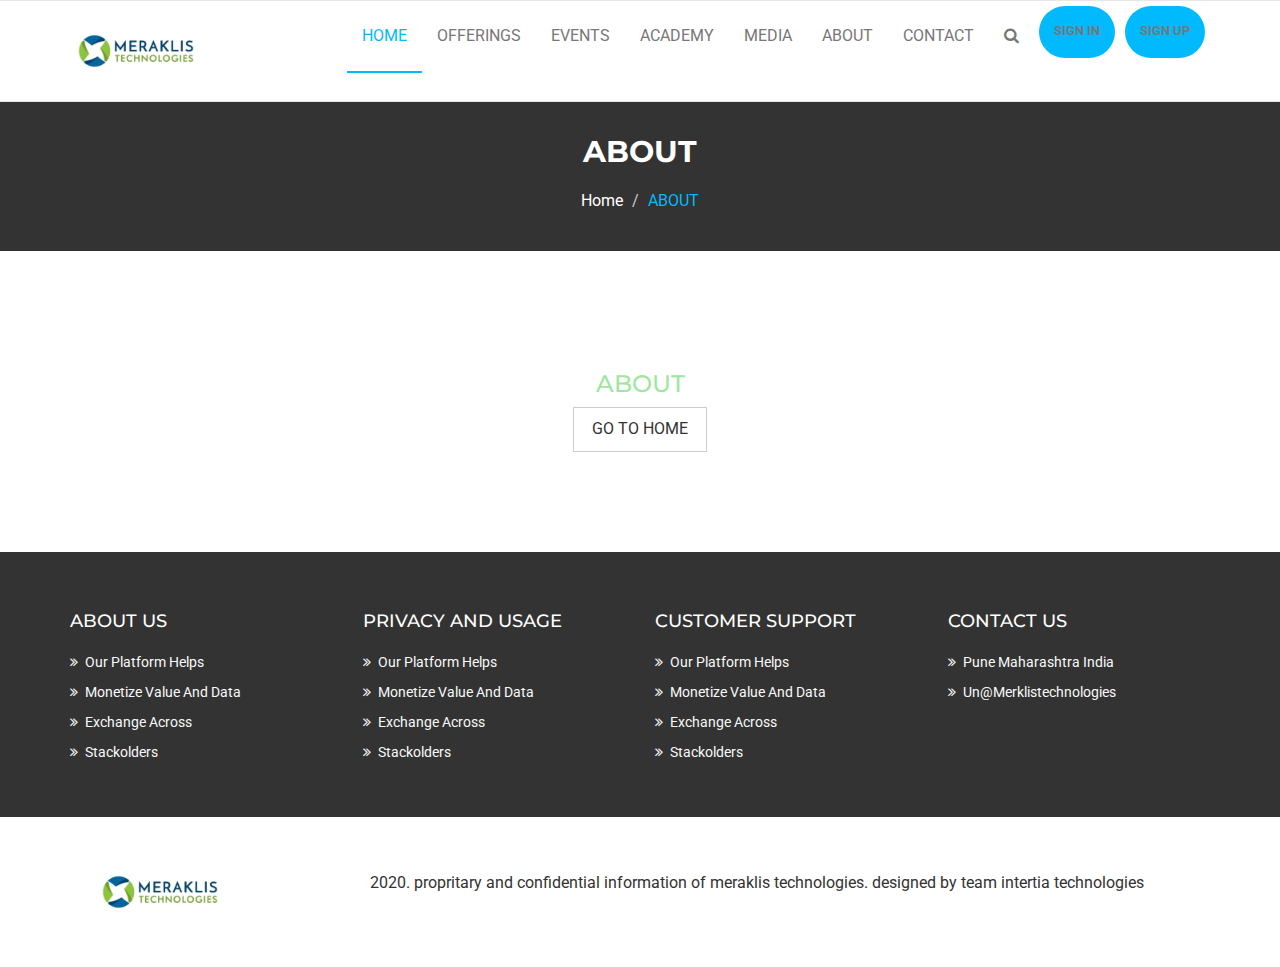
<file: ABOUT.html>
<!DOCTYPE html>
<html lang="en">
  <head>
    <meta charset="utf-8">
    <meta http-equiv="X-UA-Compatible" content="IE=edge">
    <meta name="viewport" content="width=device-width, initial-scale=1">
    <title>ABOUT</title>

    <!-- Favicon -->
    <link rel="shortcut icon" href="assets/img/favicon.ico" type="image/x-icon">

    <!-- Font awesome -->
    <link href="assets/css/font-awesome.css" rel="stylesheet">
    <!-- Bootstrap -->
    <link href="assets/css/bootstrap.css" rel="stylesheet">
    <!-- Slick slider -->
    <link rel="stylesheet" type="text/css" href="assets/css/slick.css">
    <!-- Fancybox slider -->
    <link rel="stylesheet" href="assets/css/jquery.fancybox.css" type="text/css" media="screen" />
    <!-- Theme color -->
    <link id="switcher" href="assets/css/theme-color/default-theme.css" rel="stylesheet">

    <!-- Main style sheet -->
    <link href="assets/css/style.css" rel="stylesheet">


    <!-- Google Fonts -->
    <link href='https://fonts.googleapis.com/css?family=Montserrat:400,700' rel='stylesheet' type='text/css'>
    <link href='https://fonts.googleapis.com/css?family=Roboto:400,400italic,300,300italic,500,700' rel='stylesheet' type='text/css'>


    <!-- HTML5 shim and Respond.js for IE8 support of HTML5 elements and media queries -->
    <!-- WARNING: Respond.js doesn't work if you view the page via file:// -->
    <!--[if lt IE 9]>
      <script src="https://oss.maxcdn.com/html5shiv/3.7.2/html5shiv.min.js"></script>
      <script src="https://oss.maxcdn.com/respond/1.4.2/respond.min.js"></script>
    <![endif]-->

  </head>
  <body>

  <!--START SCROLL TOP BUTTON -->
    <a class="scrollToTop" href="#">
      <i class="fa fa-angle-up"></i>
    </a>
  <!-- END SCROLL TOP BUTTON -->


  <!-- Start menu -->
  <section id="mu-menu">
    <nav class="navbar navbar-default" role="navigation">
      <div class="container">
        <div class="navbar-header">
          <!-- FOR MOBILE VIEW COLLAPSED BUTTON -->
          <button type="button" class="navbar-toggle collapsed" data-toggle="collapse" data-target="#navbar" aria-expanded="false" aria-controls="navbar">
            <span class="sr-only">Toggle navigation</span>
            <span class="icon-bar"></span>
            <span class="icon-bar"></span>
            <span class="icon-bar"></span>
          </button>
          <!-- LOGO -->
          <!-- TEXT BASED LOGO -->
        <a href="index.html"><img src="assets/img/image1.jpg" style="height: 100px;  top: 5px;  object-fit: contain"></a>
          <!-- IMG BASED LOGO  -->
          <!-- <a class="navbar-brand" href="index.html"><img src="assets/img/logo.png" alt="logo"></a> -->
        </div>
        <div id="navbar" class="navbar-collapse collapse">
          <ul id="top-menu" class="nav navbar-nav navbar-right main-nav">
            <li class="active"><a href="index.html">HOME</a></li>
            <li><a href="OFFERINGS.html">OFFERINGS</a></li>
            <li><a href="EVENTS.html">EVENTS</a></li>
            <li><a href="ACADEMY.html">ACADEMY</a></li>
            <li><a href="MEDIA.html">MEDIA</a></li>
            <li><a href="ABOUT.html">ABOUT</a></li>
            <li><a href="contact.html">CONTACT</a></li>
            <li><a href="#" id="mu-search-icon"><i class="fa fa-search"></i></a></li>
            <li><a href="" class="filled-button" style="padding:15px 15px; margin:5px;background-color:#01bafd;">SIGN IN</a></li>
            <li><a href="" class="filled-button"  style="padding:15px 15px; margin:5px;background-color:#01bafd;">SIGN UP</a></li>
          </ul>
        </div><!--/.nav-collapse -->
      </div>
    </nav>
  </section>
  <!-- End menu -->
  <!-- Start search box -->
  <div id="mu-search">
    <div class="mu-search-area">
      <button class="mu-search-close"><span class="fa fa-close"></span></button>
      <div class="container">
        <div class="row">
          <div class="col-md-12">
            <form class="mu-search-form">
              <input type="search" placeholder="Type Your Keyword(s) & Hit Enter">
            </form>
          </div>
        </div>
      </div>
    </div>
  </div>
  <!-- End search box -->
 <!-- Page breadcrumb -->
 <section id="mu-page-breadcrumb">
   <div class="container">
     <div class="row">
       <div class="col-md-12">
         <div class="mu-page-breadcrumb-area">
           <h2>ABOUT</h2>
           <ol class="breadcrumb">
            <li><a href="#">Home</a></li>
            <li class="active">ABOUT</li>
          </ol>
         </div>
       </div>
     </div>
   </div>
 </section>
 <!-- End breadcrumb -->

  <!-- Start error section  -->
  <section id="mu-error">
    <div class="container">
      <div class="row">
       <div class="col-md-12">
          <div class="mu-error-area">
            <p></p>
            <span></span>
            <h3 style="color:#9FE6A0">ABOUT</h3>
            <a class="mu-post-btn" href="index.html">GO TO HOME</a>
          </div>
        </div>
      </div>
    </div>
  </section>
 <!-- End error section  -->


  <!-- Start footer -->
  <footer id="mu-footer">
    <!-- start footer top -->
    <div class="mu-footer-top">
      <div class="container">
        <div class="mu-footer-top-area">
          <div class="row">
            <div class="col-lg-3 col-md-3 col-sm-3">
              <div class="mu-footer-widget">
                <h4>about us</h4>
                <ul>
                  <li><a href="#">Our platform helps</a></li>
                  <li><a href="">Monetize value and data</a></li>
                  <li><a href="">Exchange across</a></li>
                  <li><a href="">Stackolders</a></li>
                </ul>
              </div>
            </div>
            <div class="col-lg-3 col-md-3 col-sm-3">
              <div class="mu-footer-widget">
                <h4>Privacy and usage</h4>
                <ul>
                  <li><a href="#">Our platform helps</a></li>
                  <li><a href="">Monetize value and data</a></li>
                  <li><a href="">Exchange across</a></li>
                  <li><a href="">Stackolders</a></li>
                </ul>
              </div>
            </div>
            <div class="col-lg-3 col-md-3 col-sm-3">
              <div class="mu-footer-widget">
                <h4>Customer support</h4>
                <ul>
                  <li><a href="#">Our platform helps</a></li>
                  <li><a href="">Monetize value and data</a></li>
                  <li><a href="">Exchange across</a></li>
                  <li><a href="">Stackolders</a></li>
                </ul>
              </div>
            </div>
            <div class="col-lg-3 col-md-3 col-sm-3">
              <div class="mu-footer-widget">
                <h4>Contact us</h4>
                <ul>
                  <li><a href="#">Pune Maharashtra India</a></li>
                  <li><a href="">un@merklistechnologies</a></li>>
                </ul>
              </div>
            </div>
          </div>
        </div>
      </div>
    </div>
    <!-- end footer top -->
    <!-- start footer bottom -->
    <div class="mu-footer-bottom">
      <div class="container">
        <div class="col-lg-3 col-md-3 col-sm-3">
          <div class="mu-footer-widget">
             <img src="assets/img/image1.jpg" style="height: 100px;width: 150px; object-fit: contain">
           </div>
          </div>
          <div class="col-lg-12col-md-9 col-sm-9">
            <div class="mu-footer-widget">
               <p style="margin-top: 30px;">2020. propritary and confidential information of meraklis technologies. designed by team intertia technologies</p>
             </div>
            </div>
      </div>
    </div>
    <!-- end footer bottom -->
  </footer>
  <!-- End footer -->



  <!-- jQuery library -->
  <script src="assets/js/jquery.min.js"></script>
  <!-- Include all compiled plugins (below), or include individual files as needed -->
  <script src="assets/js/bootstrap.js"></script>
  <!-- Slick slider -->
  <script type="text/javascript" src="assets/js/slick.js"></script>
  <!-- Counter -->
  <script type="text/javascript" src="assets/js/waypoints.js"></script>
  <script type="text/javascript" src="assets/js/jquery.counterup.js"></script>
  <!-- Mixit slider -->
  <script type="text/javascript" src="assets/js/jquery.mixitup.js"></script>
  <!-- Add fancyBox -->
  <script type="text/javascript" src="assets/js/jquery.fancybox.pack.js"></script>

  <!-- Custom js -->
  <script src="assets/js/custom.js"></script>

  </body>
</html>
</file>
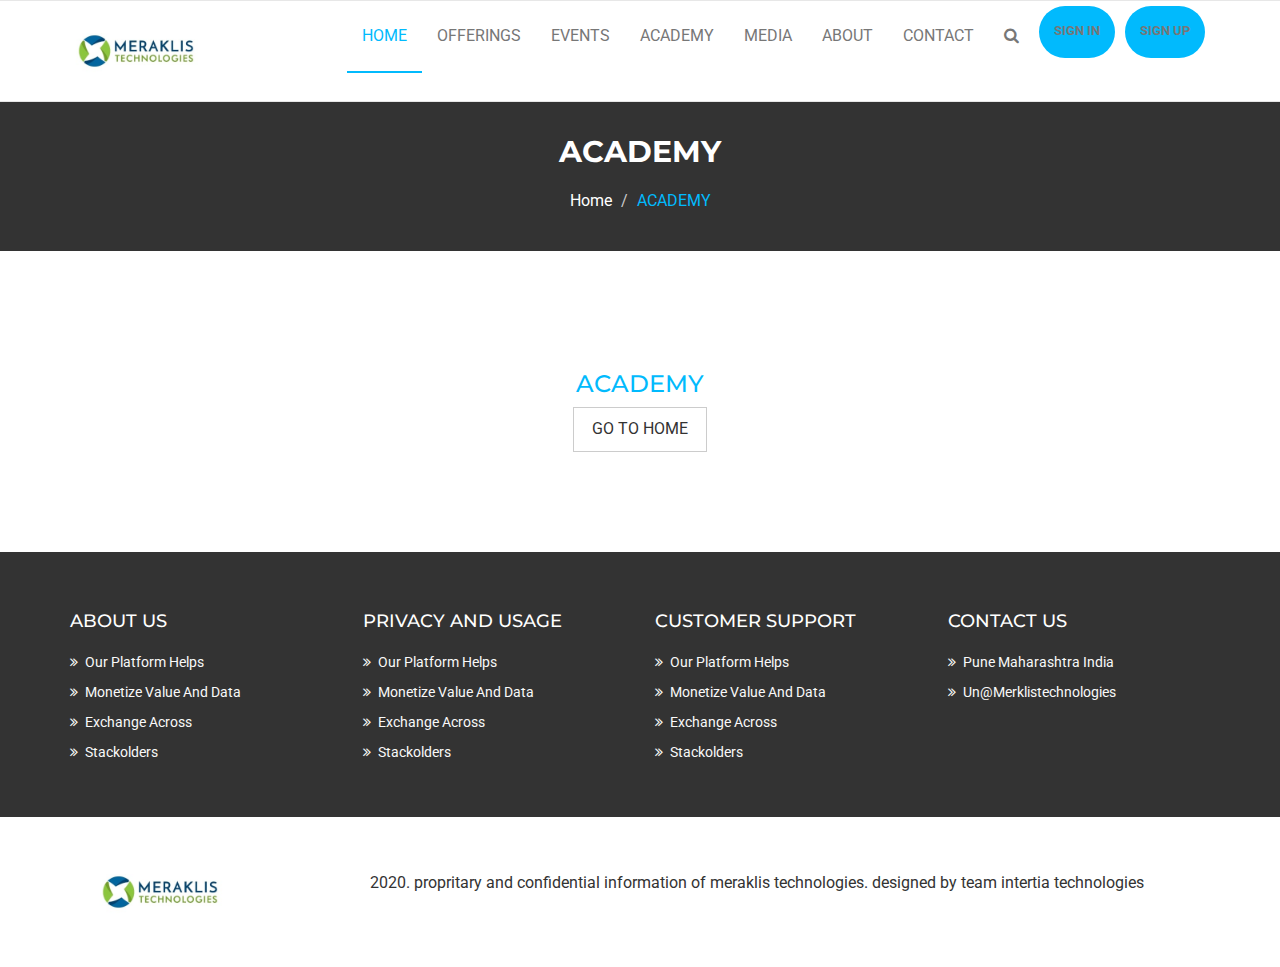
<file: ACADEMY.html>
<!DOCTYPE html>
<html lang="en">
  <head>
    <meta charset="utf-8">
    <meta http-equiv="X-UA-Compatible" content="IE=edge">
    <meta name="viewport" content="width=device-width, initial-scale=1">
    <title>ACADEMY</title>

    <!-- Favicon -->
    <link rel="shortcut icon" href="assets/img/favicon.ico" type="image/x-icon">

    <!-- Font awesome -->
    <link href="assets/css/font-awesome.css" rel="stylesheet">
    <!-- Bootstrap -->
    <link href="assets/css/bootstrap.css" rel="stylesheet">
    <!-- Slick slider -->
    <link rel="stylesheet" type="text/css" href="assets/css/slick.css">
    <!-- Fancybox slider -->
    <link rel="stylesheet" href="assets/css/jquery.fancybox.css" type="text/css" media="screen" />
    <!-- Theme color -->
    <link id="switcher" href="assets/css/theme-color/default-theme.css" rel="stylesheet">

    <!-- Main style sheet -->
    <link href="assets/css/style.css" rel="stylesheet">


    <!-- Google Fonts -->
    <link href='https://fonts.googleapis.com/css?family=Montserrat:400,700' rel='stylesheet' type='text/css'>
    <link href='https://fonts.googleapis.com/css?family=Roboto:400,400italic,300,300italic,500,700' rel='stylesheet' type='text/css'>


    <!-- HTML5 shim and Respond.js for IE8 support of HTML5 elements and media queries -->
    <!-- WARNING: Respond.js doesn't work if you view the page via file:// -->
    <!--[if lt IE 9]>
      <script src="https://oss.maxcdn.com/html5shiv/3.7.2/html5shiv.min.js"></script>
      <script src="https://oss.maxcdn.com/respond/1.4.2/respond.min.js"></script>
    <![endif]-->

  </head>
  <body>

  <!--START SCROLL TOP BUTTON -->
    <a class="scrollToTop" href="#">
      <i class="fa fa-angle-up"></i>
    </a>
  <!-- END SCROLL TOP BUTTON -->


  <!-- Start menu -->
  <section id="mu-menu">
    <nav class="navbar navbar-default" role="navigation">
      <div class="container">
        <div class="navbar-header">
          <!-- FOR MOBILE VIEW COLLAPSED BUTTON -->
          <button type="button" class="navbar-toggle collapsed" data-toggle="collapse" data-target="#navbar" aria-expanded="false" aria-controls="navbar">
            <span class="sr-only">Toggle navigation</span>
            <span class="icon-bar"></span>
            <span class="icon-bar"></span>
            <span class="icon-bar"></span>
          </button>
          <!-- LOGO -->
          <!-- TEXT BASED LOGO -->
        <a href="index.html"><img src="assets/img/image1.jpg" style="height: 100px;  top: 5px;  object-fit: contain"></a>
          <!-- IMG BASED LOGO  -->
          <!-- <a class="navbar-brand" href="index.html"><img src="assets/img/logo.png" alt="logo"></a> -->
        </div>
        <div id="navbar" class="navbar-collapse collapse">
          <ul id="top-menu" class="nav navbar-nav navbar-right main-nav">
            <li class="active"><a href="index.html">HOME</a></li>
            <li><a href="OFFERINGS.html">OFFERINGS</a></li>
            <li><a href="EVENTS.html">EVENTS</a></li>
            <li><a href="ACADEMY.html">ACADEMY</a></li>
            <li><a href="MEDIA.html">MEDIA</a></li>
            <li><a href="ABOUT.html">ABOUT</a></li>
            <li><a href="contact.html">CONTACT</a></li>
            <li><a href="#" id="mu-search-icon"><i class="fa fa-search"></i></a></li>
            <li><a href="" class="filled-button" style="padding:15px 15px; margin:5px;background-color:#01bafd;">SIGN IN</a></li>
            <li><a href="" class="filled-button"  style="padding:15px 15px; margin:5px;background-color:#01bafd;">SIGN UP</a></li>
          </ul>
        </div><!--/.nav-collapse -->
      </div>
    </nav>
  </section>
  <!-- End menu -->
  <!-- Start search box -->
  <div id="mu-search">
    <div class="mu-search-area">
      <button class="mu-search-close"><span class="fa fa-close"></span></button>
      <div class="container">
        <div class="row">
          <div class="col-md-12">
            <form class="mu-search-form">
              <input type="search" placeholder="Type Your Keyword(s) & Hit Enter">
            </form>
          </div>
        </div>
      </div>
    </div>
  </div>
  <!-- End search box -->
 <!-- Page breadcrumb -->
 <section id="mu-page-breadcrumb">
   <div class="container">
     <div class="row">
       <div class="col-md-12">
         <div class="mu-page-breadcrumb-area">
           <h2>ACADEMY</h2>
           <ol class="breadcrumb">
            <li><a href="#">Home</a></li>
            <li class="active">ACADEMY</li>
          </ol>
         </div>
       </div>
     </div>
   </div>
 </section>
 <!-- End breadcrumb -->

  <!-- Start error section  -->
  <section id="mu-error">
    <div class="container">
      <div class="row">
       <div class="col-md-12">
          <div class="mu-error-area">
            <p></p>
            <span></span>
            <h3 style="color:#01bafd">ACADEMY</h3>
            <a class="mu-post-btn" href="index.html">GO TO HOME</a>
          </div>
        </div>
      </div>
    </div>
  </section>
 <!-- End error section  -->


  <!-- Start footer -->
  <footer id="mu-footer">
    <!-- start footer top -->
    <div class="mu-footer-top">
      <div class="container">
        <div class="mu-footer-top-area">
          <div class="row">
            <div class="col-lg-3 col-md-3 col-sm-3">
              <div class="mu-footer-widget">
                <h4>about us</h4>
                <ul>
                  <li><a href="#">Our platform helps</a></li>
                  <li><a href="">Monetize value and data</a></li>
                  <li><a href="">Exchange across</a></li>
                  <li><a href="">Stackolders</a></li>
                </ul>
              </div>
            </div>
            <div class="col-lg-3 col-md-3 col-sm-3">
              <div class="mu-footer-widget">
                <h4>Privacy and usage</h4>
                <ul>
                  <li><a href="#">Our platform helps</a></li>
                  <li><a href="">Monetize value and data</a></li>
                  <li><a href="">Exchange across</a></li>
                  <li><a href="">Stackolders</a></li>
                </ul>
              </div>
            </div>
            <div class="col-lg-3 col-md-3 col-sm-3">
              <div class="mu-footer-widget">
                <h4>Customer support</h4>
                <ul>
                  <li><a href="#">Our platform helps</a></li>
                  <li><a href="">Monetize value and data</a></li>
                  <li><a href="">Exchange across</a></li>
                  <li><a href="">Stackolders</a></li>
                </ul>
              </div>
            </div>
            <div class="col-lg-3 col-md-3 col-sm-3">
              <div class="mu-footer-widget">
                <h4>Contact us</h4>
                <ul>
                  <li><a href="#">Pune Maharashtra India</a></li>
                  <li><a href="">un@merklistechnologies</a></li>>
                </ul>
              </div>
            </div>
          </div>
        </div>
      </div>
    </div>
    <!-- end footer top -->
    <!-- start footer bottom -->
    <div class="mu-footer-bottom">
      <div class="container">
        <div class="col-lg-3 col-md-3 col-sm-3">
          <div class="mu-footer-widget">
             <img src="assets/img/image1.jpg" style="height: 100px;width: 150px; object-fit: contain">
           </div>
          </div>
          <div class="col-lg-12col-md-9 col-sm-9">
            <div class="mu-footer-widget">
               <p style="margin-top: 30px;">2020. propritary and confidential information of meraklis technologies. designed by team intertia technologies</p>
             </div>
            </div>
      </div>
    </div>
    <!-- end footer bottom -->
  </footer>
  <!-- End footer -->



  <!-- jQuery library -->
  <script src="assets/js/jquery.min.js"></script>
  <!-- Include all compiled plugins (below), or include individual files as needed -->
  <script src="assets/js/bootstrap.js"></script>
  <!-- Slick slider -->
  <script type="text/javascript" src="assets/js/slick.js"></script>
  <!-- Counter -->
  <script type="text/javascript" src="assets/js/waypoints.js"></script>
  <script type="text/javascript" src="assets/js/jquery.counterup.js"></script>
  <!-- Mixit slider -->
  <script type="text/javascript" src="assets/js/jquery.mixitup.js"></script>
  <!-- Add fancyBox -->
  <script type="text/javascript" src="assets/js/jquery.fancybox.pack.js"></script>

  <!-- Custom js -->
  <script src="assets/js/custom.js"></script>

  </body>
</html>
</file>
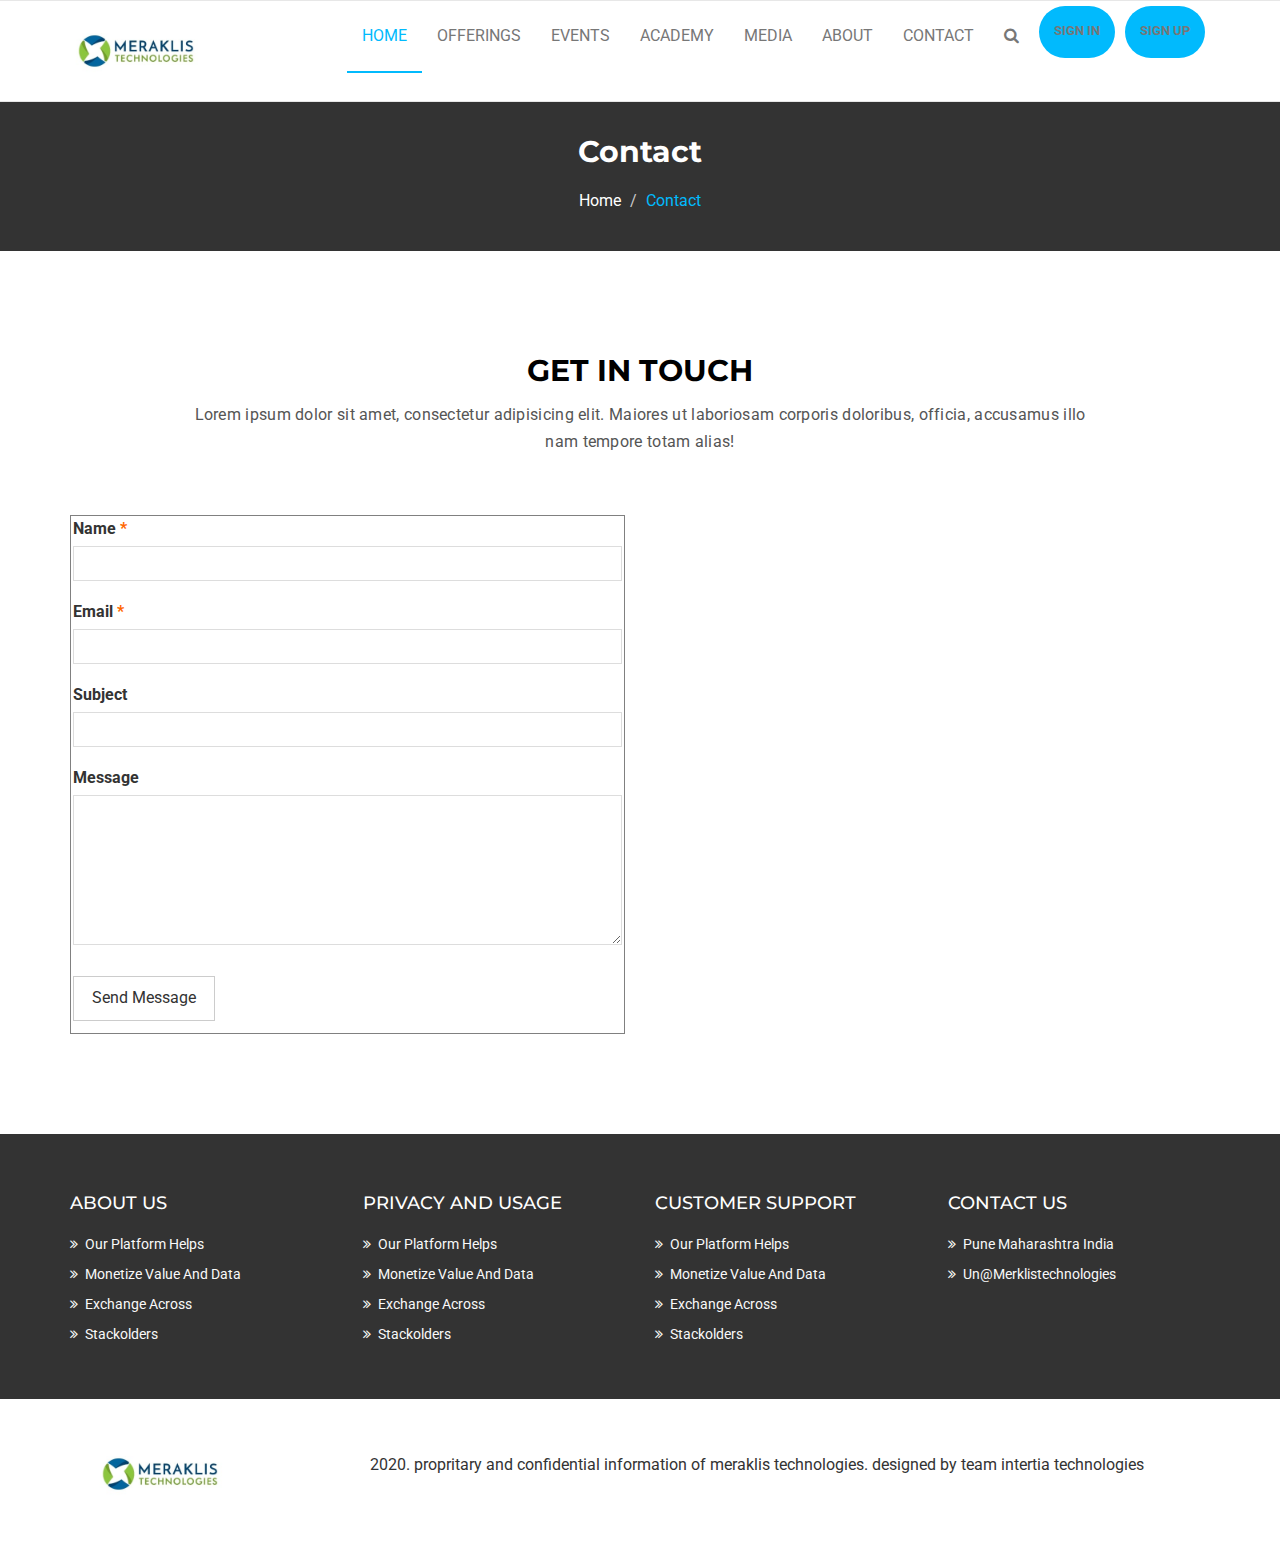
<file: contact.html>
<!DOCTYPE html>
<html lang="en">
  <head>
    <meta charset="utf-8">
    <meta http-equiv="X-UA-Compatible" content="IE=edge">
    <meta name="viewport" content="width=device-width, initial-scale=1">
    <title>Contact</title>

    <!-- Favicon -->
    <link rel="shortcut icon" href="assets/img/favicon.ico" type="image/x-icon">

    <!-- Font awesome -->
    <link href="assets/css/font-awesome.css" rel="stylesheet">
    <!-- Bootstrap -->
    <link href="assets/css/bootstrap.css" rel="stylesheet">
    <!-- Slick slider -->
    <link rel="stylesheet" type="text/css" href="assets/css/slick.css">
    <!-- Fancybox slider -->
    <link rel="stylesheet" href="assets/css/jquery.fancybox.css" type="text/css" media="screen" />
    <!-- Theme color -->
    <link id="switcher" href="assets/css/theme-color/default-theme.css" rel="stylesheet">

    <!-- Main style sheet -->
    <link href="assets/css/style.css" rel="stylesheet">


    <!-- Google Fonts -->
    <link href='https://fonts.googleapis.com/css?family=Montserrat:400,700' rel='stylesheet' type='text/css'>
    <link href='https://fonts.googleapis.com/css?family=Roboto:400,400italic,300,300italic,500,700' rel='stylesheet' type='text/css'>


    <!-- HTML5 shim and Respond.js for IE8 support of HTML5 elements and media queries -->
    <!-- WARNING: Respond.js doesn't work if you view the page via file:// -->
    <!--[if lt IE 9]>
      <script src="https://oss.maxcdn.com/html5shiv/3.7.2/html5shiv.min.js"></script>
      <script src="https://oss.maxcdn.com/respond/1.4.2/respond.min.js"></script>
    <![endif]-->

  </head>
  <body>

  <!--START SCROLL TOP BUTTON -->
    <a class="scrollToTop" href="#">
      <i class="fa fa-angle-up"></i>
    </a>
  <!-- END SCROLL TOP BUTTON -->

  <!-- Start menu -->
  <section id="mu-menu">
    <nav class="navbar navbar-default" role="navigation">
      <div class="container">
        <div class="navbar-header">
          <!-- FOR MOBILE VIEW COLLAPSED BUTTON -->
          <button type="button" class="navbar-toggle collapsed" data-toggle="collapse" data-target="#navbar" aria-expanded="false" aria-controls="navbar">
            <span class="sr-only">Toggle navigation</span>
            <span class="icon-bar"></span>
            <span class="icon-bar"></span>
            <span class="icon-bar"></span>
          </button>
          <!-- LOGO -->
          <!-- TEXT BASED LOGO -->
          <a href="index.html"><img src="assets/img/image1.jpg" style="height: 100px;  top: 5px;  object-fit: contain"></a>
          <!-- IMG BASED LOGO  -->
          <!-- <a class="navbar-brand" href="index.html"><img src="assets/img/logo.png" alt="logo"></a> -->
        </div>
        <div id="navbar" class="navbar-collapse collapse">
          <ul id="top-menu" class="nav navbar-nav navbar-right main-nav">
            <li class="active"><a href="index.html">HOME</a></li>
            <li><a href="OFFERINGS.html">OFFERINGS</a></li>
            <li><a href="OFFERINGS.html">EVENTS</a></li>
            <li><a href="OFFERINGS.html">ACADEMY</a></li>
            <li><a href="OFFERINGS.html">MEDIA</a></li>
            <li><a href="OFFERINGS.html">ABOUT</a></li>
            <li><a href="contact.html">CONTACT</a></li>
            <li><a href="#" id="mu-search-icon"><i class="fa fa-search"></i></a></li>
            <li><a href="" class="filled-button" style="padding:15px 15px; margin:5px;background-color:#01bafd;">SIGN IN</a></li>
            <li><a href="" class="filled-button"  style="padding:15px 15px; margin:5px;background-color:#01bafd;">SIGN UP</a></li>
          </ul>
        </div><!--/.nav-collapse -->
      </div>
    </nav>
  </section>
  <!-- End menu -->
  <!-- Start search box -->
  <div id="mu-search">
    <div class="mu-search-area">
      <button class="mu-search-close"><span class="fa fa-close"></span></button>
      <div class="container">
        <div class="row">
          <div class="col-md-12">
            <form class="mu-search-form">
             <input type="search" placeholder="Type Your Keyword(s) & Hit Enter">
            </form>
          </div>
        </div>
      </div>
    </div>
  </div>
  <!-- End search box -->
 <!-- Page breadcrumb -->
 <section id="mu-page-breadcrumb">
   <div class="container">
     <div class="row">
       <div class="col-md-12">
         <div class="mu-page-breadcrumb-area">
           <h2>Contact</h2>
           <ol class="breadcrumb">
            <li><a href="#">Home</a></li>
            <li class="active">Contact</li>
          </ol>
         </div>
       </div>
     </div>
   </div>
 </section>
 <!-- End breadcrumb -->

 <!-- Start contact  -->
 <section id="mu-contact">
   <div class="container">
     <div class="row">
       <div class="col-md-12">
         <div class="mu-contact-area">
          <!-- start title -->
          <div class="mu-title">
            <h2>Get in Touch</h2>
            <p>Lorem ipsum dolor sit amet, consectetur adipisicing elit. Maiores ut laboriosam corporis doloribus, officia, accusamus illo nam tempore totam alias!</p>
          </div>
          <!-- end title -->
          <!-- start contact content -->
          <div class="mu-contact-content">
            <div class="row">
              <div class="col-md-6">
                <div class="mu-contact-left">
                  <form class="contactform">
                    <p class="comment-form-author">
                      <label for="author">Name <span class="required">*</span></label>
                      <input type="text" required="required" size="30" value="" name="author">
                    </p>
                    <p class="comment-form-email">
                      <label for="email">Email <span class="required">*</span></label>
                      <input type="email" required="required" aria-required="true" value="" name="email">
                    </p>
                    <p class="comment-form-url">
                      <label for="subject">Subject</label>
                      <input type="text" name="subject">
                    </p>
                    <p class="comment-form-comment">
                      <label for="comment">Message</label>
                      <textarea required="required" aria-required="true" rows="8" cols="45" name="comment"></textarea>
                    </p>
                    <p class="form-submit">
                      <input type="submit" value="Send Message" class="mu-post-btn" name="submit">
                    </p>
                  </form>
                </div>
              </div>
              <div class="col-md-6">
                <div class="mu-contact-right">
                  <iframe src="https://www.google.com/maps/embed?pb=!1m23!1m12!1m3!1d6249.345033302234!2d-80.02791918555701!3d40.45935344513505!2m3!1f0!2f0!3f0!3m2!1i1024!2i768!4f13.1!4m8!3e6!4m0!4m5!1s0x8834f411a7b748bd%3A0xaec8197db3de9a9e!2sCalifornia-Kirkbride%2C+Pittsburgh%2C+PA%2C+USA!3m2!1d40.4600435!2d-80.0213538!5e0!3m2!1sen!2sbd!4v1464270878470" width="100%" height="450" frameborder="0" style="border:0" allowfullscreen></iframe>
                </div>
              </div>
            </div>
          </div>
          <!-- end contact content -->
         </div>
       </div>
     </div>
   </div>
 </section>
 <!-- End contact  -->


  <!-- Start footer -->
  <footer id="mu-footer">
    <!-- start footer top -->
    <div class="mu-footer-top">
      <div class="container">
        <div class="mu-footer-top-area">
          <div class="row">
            <div class="col-lg-3 col-md-3 col-sm-3">
              <div class="mu-footer-widget">
                <h4>about us</h4>
                <ul>
                  <li><a href="#">Our platform helps</a></li>
                  <li><a href="">Monetize value and data</a></li>
                  <li><a href="">Exchange across</a></li>
                  <li><a href="">Stackolders</a></li>
                </ul>
              </div>
            </div>
            <div class="col-lg-3 col-md-3 col-sm-3">
              <div class="mu-footer-widget">
                <h4>Privacy and usage</h4>
                <ul>
                  <li><a href="#">Our platform helps</a></li>
                  <li><a href="">Monetize value and data</a></li>
                  <li><a href="">Exchange across</a></li>
                  <li><a href="">Stackolders</a></li>
                </ul>
              </div>
            </div>
            <div class="col-lg-3 col-md-3 col-sm-3">
              <div class="mu-footer-widget">
                <h4>Customer support</h4>
                <ul>
                  <li><a href="#">Our platform helps</a></li>
                  <li><a href="">Monetize value and data</a></li>
                  <li><a href="">Exchange across</a></li>
                  <li><a href="">Stackolders</a></li>
                </ul>
              </div>
            </div>
            <div class="col-lg-3 col-md-3 col-sm-3">
              <div class="mu-footer-widget">
                <h4>Contact us</h4>
                <ul>
                  <li><a href="#">Pune Maharashtra India</a></li>
                  <li><a href="">un@merklistechnologies</a></li>>
                </ul>
              </div>
            </div>
          </div>
        </div>
      </div>
    </div>
    <!-- end footer top -->
    <!-- start footer bottom -->
    <div class="mu-footer-bottom">
      <div class="container">
        <div class="col-lg-3 col-md-3 col-sm-3">
          <div class="mu-footer-widget">
             <img src="assets/img/image1.jpg" style="height: 100px;width: 150px; object-fit: contain">
           </div>
          </div>
          <div class="col-lg-12col-md-9 col-sm-9">
            <div class="mu-footer-widget">
               <p style="margin-top: 30px;">2020. propritary and confidential information of meraklis technologies. designed by team intertia technologies</p>
             </div>
            </div>
      </div>
    </div>
    <!-- end footer bottom -->
  </footer>
  <!-- End footer -->






  <!-- jQuery library -->
  <script src="assets/js/jquery.min.js"></script>
  <!-- Include all compiled plugins (below), or include individual files as needed -->
  <script src="assets/js/bootstrap.js"></script>
  <!-- Slick slider -->
  <script type="text/javascript" src="assets/js/slick.js"></script>
  <!-- Counter -->
  <script type="text/javascript" src="assets/js/waypoints.js"></script>
  <script type="text/javascript" src="assets/js/jquery.counterup.js"></script>
  <!-- Mixit slider -->
  <script type="text/javascript" src="assets/js/jquery.mixitup.js"></script>
  <!-- Add fancyBox -->
  <script type="text/javascript" src="assets/js/jquery.fancybox.pack.js"></script>

  <!-- Custom js -->
  <script src="assets/js/custom.js"></script>

  </body>
</html>
</file>
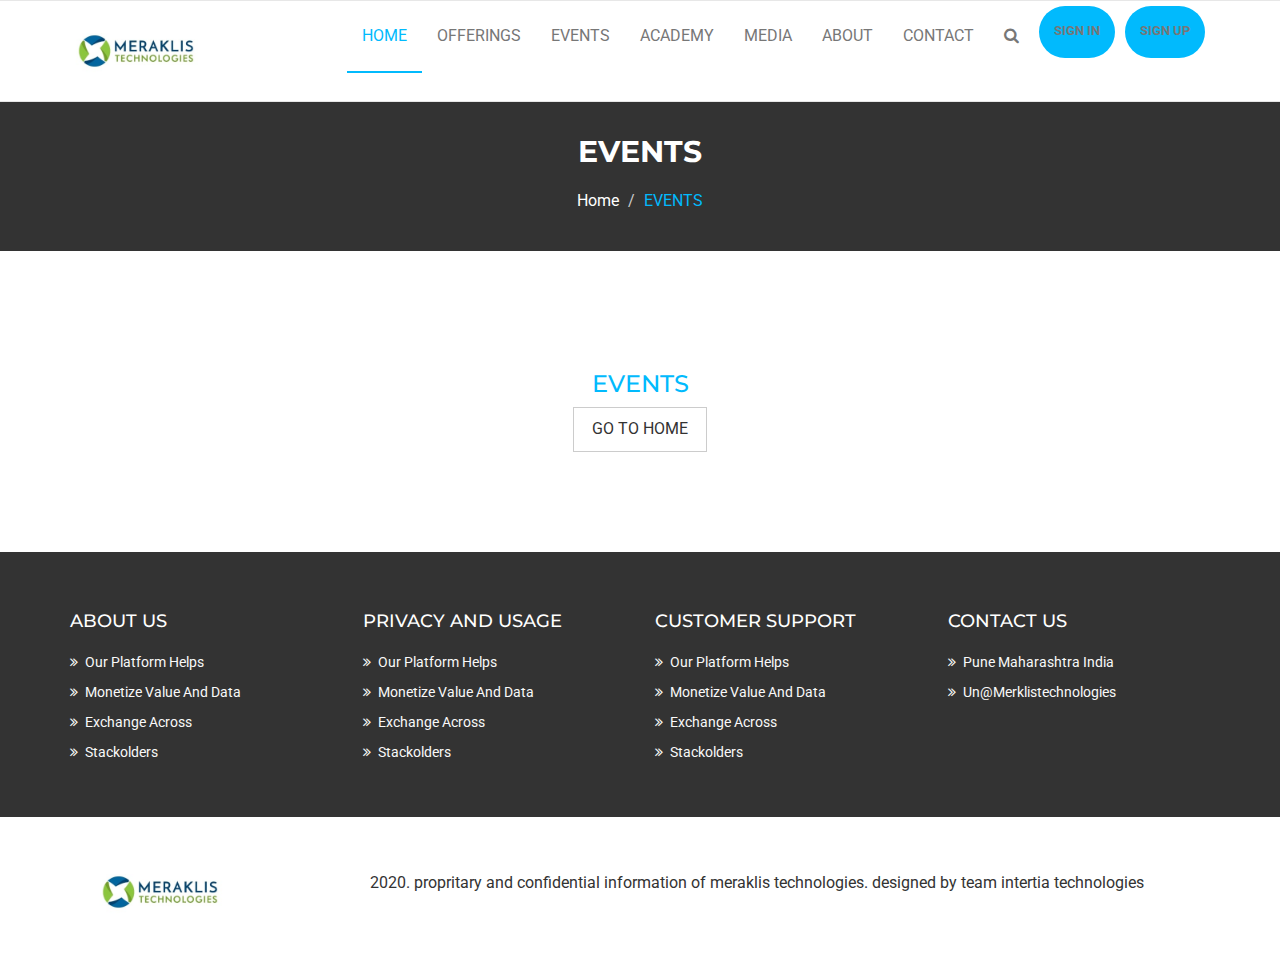
<file: EVENTS.html>
<!DOCTYPE html>
<html lang="en">
  <head>
    <meta charset="utf-8">
    <meta http-equiv="X-UA-Compatible" content="IE=edge">
    <meta name="viewport" content="width=device-width, initial-scale=1">
    <title>EVENTS</title>

    <!-- Favicon -->
    <link rel="shortcut icon" href="assets/img/favicon.ico" type="image/x-icon">

    <!-- Font awesome -->
    <link href="assets/css/font-awesome.css" rel="stylesheet">
    <!-- Bootstrap -->
    <link href="assets/css/bootstrap.css" rel="stylesheet">
    <!-- Slick slider -->
    <link rel="stylesheet" type="text/css" href="assets/css/slick.css">
    <!-- Fancybox slider -->
    <link rel="stylesheet" href="assets/css/jquery.fancybox.css" type="text/css" media="screen" />
    <!-- Theme color -->
    <link id="switcher" href="assets/css/theme-color/default-theme.css" rel="stylesheet">

    <!-- Main style sheet -->
    <link href="assets/css/style.css" rel="stylesheet">


    <!-- Google Fonts -->
    <link href='https://fonts.googleapis.com/css?family=Montserrat:400,700' rel='stylesheet' type='text/css'>
    <link href='https://fonts.googleapis.com/css?family=Roboto:400,400italic,300,300italic,500,700' rel='stylesheet' type='text/css'>


    <!-- HTML5 shim and Respond.js for IE8 support of HTML5 elements and media queries -->
    <!-- WARNING: Respond.js doesn't work if you view the page via file:// -->
    <!--[if lt IE 9]>
      <script src="https://oss.maxcdn.com/html5shiv/3.7.2/html5shiv.min.js"></script>
      <script src="https://oss.maxcdn.com/respond/1.4.2/respond.min.js"></script>
    <![endif]-->

  </head>
  <body>

  <!--START SCROLL TOP BUTTON -->
    <a class="scrollToTop" href="#">
      <i class="fa fa-angle-up"></i>
    </a>
  <!-- END SCROLL TOP BUTTON -->


  <!-- Start menu -->
  <section id="mu-menu">
    <nav class="navbar navbar-default" role="navigation">
      <div class="container">
        <div class="navbar-header">
          <!-- FOR MOBILE VIEW COLLAPSED BUTTON -->
          <button type="button" class="navbar-toggle collapsed" data-toggle="collapse" data-target="#navbar" aria-expanded="false" aria-controls="navbar">
            <span class="sr-only">Toggle navigation</span>
            <span class="icon-bar"></span>
            <span class="icon-bar"></span>
            <span class="icon-bar"></span>
          </button>
          <!-- LOGO -->
          <!-- TEXT BASED LOGO -->
        <a href="index.html"><img src="assets/img/image1.jpg" style="height: 100px;  top: 5px;  object-fit: contain"></a>
          <!-- IMG BASED LOGO  -->
          <!-- <a class="navbar-brand" href="index.html"><img src="assets/img/logo.png" alt="logo"></a> -->
        </div>
        <div id="navbar" class="navbar-collapse collapse">
          <ul id="top-menu" class="nav navbar-nav navbar-right main-nav">
            <li class="active"><a href="index.html">HOME</a></li>
            <li><a href="OFFERINGS.html">OFFERINGS</a></li>
            <li><a href="EVENTS.html">EVENTS</a></li>
            <li><a href="ACADEMY.html">ACADEMY</a></li>
            <li><a href="MEDIA.html">MEDIA</a></li>
            <li><a href="ABOUT.html">ABOUT</a></li>
            <li><a href="contact.html">CONTACT</a></li>
            <li><a href="#" id="mu-search-icon"><i class="fa fa-search"></i></a></li>
            <li><a href="" class="filled-button" style="padding:15px 15px; margin:5px;background-color:#01bafd;">SIGN IN</a></li>
            <li><a href="" class="filled-button"  style="padding:15px 15px; margin:5px;background-color:#01bafd;">SIGN UP</a></li>
          </ul>
        </div><!--/.nav-collapse -->
      </div>
    </nav>
  </section>
  <!-- End menu -->
  <!-- Start search box -->
  <div id="mu-search">
    <div class="mu-search-area">
      <button class="mu-search-close"><span class="fa fa-close"></span></button>
      <div class="container">
        <div class="row">
          <div class="col-md-12">
            <form class="mu-search-form">
              <input type="search" placeholder="Type Your Keyword(s) & Hit Enter">
            </form>
          </div>
        </div>
      </div>
    </div>
  </div>
  <!-- End search box -->
 <!-- Page breadcrumb -->
 <section id="mu-page-breadcrumb">
   <div class="container">
     <div class="row">
       <div class="col-md-12">
         <div class="mu-page-breadcrumb-area">
           <h2>EVENTS</h2>
           <ol class="breadcrumb">
            <li><a href="#">Home</a></li>
            <li class="active">EVENTS</li>
          </ol>
         </div>
       </div>
     </div>
   </div>
 </section>
 <!-- End breadcrumb -->

  <!-- Start error section  -->
  <section id="mu-error">
    <div class="container">
      <div class="row">
       <div class="col-md-12">
          <div class="mu-error-area">
            <p></p>
            <span></span>
            <h3 style="color:#01bafd">EVENTS</h3>
            <a class="mu-post-btn" href="index.html">GO TO HOME</a>
          </div>
        </div>
      </div>
    </div>
  </section>
 <!-- End error section  -->


  <!-- Start footer -->
  <footer id="mu-footer">
    <!-- start footer top -->
    <div class="mu-footer-top">
      <div class="container">
        <div class="mu-footer-top-area">
          <div class="row">
            <div class="col-lg-3 col-md-3 col-sm-3">
              <div class="mu-footer-widget">
                <h4>about us</h4>
                <ul>
                  <li><a href="#">Our platform helps</a></li>
                  <li><a href="">Monetize value and data</a></li>
                  <li><a href="">Exchange across</a></li>
                  <li><a href="">Stackolders</a></li>
                </ul>
              </div>
            </div>
            <div class="col-lg-3 col-md-3 col-sm-3">
              <div class="mu-footer-widget">
                <h4>Privacy and usage</h4>
                <ul>
                  <li><a href="#">Our platform helps</a></li>
                  <li><a href="">Monetize value and data</a></li>
                  <li><a href="">Exchange across</a></li>
                  <li><a href="">Stackolders</a></li>
                </ul>
              </div>
            </div>
            <div class="col-lg-3 col-md-3 col-sm-3">
              <div class="mu-footer-widget">
                <h4>Customer support</h4>
                <ul>
                  <li><a href="#">Our platform helps</a></li>
                  <li><a href="">Monetize value and data</a></li>
                  <li><a href="">Exchange across</a></li>
                  <li><a href="">Stackolders</a></li>
                </ul>
              </div>
            </div>
            <div class="col-lg-3 col-md-3 col-sm-3">
              <div class="mu-footer-widget">
                <h4>Contact us</h4>
                <ul>
                  <li><a href="#">Pune Maharashtra India</a></li>
                  <li><a href="">un@merklistechnologies</a></li>>
                </ul>
              </div>
            </div>
          </div>
        </div>
      </div>
    </div>
    <!-- end footer top -->
    <!-- start footer bottom -->
    <div class="mu-footer-bottom">
      <div class="container">
        <div class="col-lg-3 col-md-3 col-sm-3">
          <div class="mu-footer-widget">
             <img src="assets/img/image1.jpg" style="height: 100px;width: 150px; object-fit: contain">
           </div>
          </div>
          <div class="col-lg-12col-md-9 col-sm-9">
            <div class="mu-footer-widget">
               <p style="margin-top: 30px;">2020. propritary and confidential information of meraklis technologies. designed by team intertia technologies</p>
             </div>
            </div>
      </div>
    </div>
    <!-- end footer bottom -->
  </footer>
  <!-- End footer -->



  <!-- jQuery library -->
  <script src="assets/js/jquery.min.js"></script>
  <!-- Include all compiled plugins (below), or include individual files as needed -->
  <script src="assets/js/bootstrap.js"></script>
  <!-- Slick slider -->
  <script type="text/javascript" src="assets/js/slick.js"></script>
  <!-- Counter -->
  <script type="text/javascript" src="assets/js/waypoints.js"></script>
  <script type="text/javascript" src="assets/js/jquery.counterup.js"></script>
  <!-- Mixit slider -->
  <script type="text/javascript" src="assets/js/jquery.mixitup.js"></script>
  <!-- Add fancyBox -->
  <script type="text/javascript" src="assets/js/jquery.fancybox.pack.js"></script>

  <!-- Custom js -->
  <script src="assets/js/custom.js"></script>

  </body>
</html>
</file>
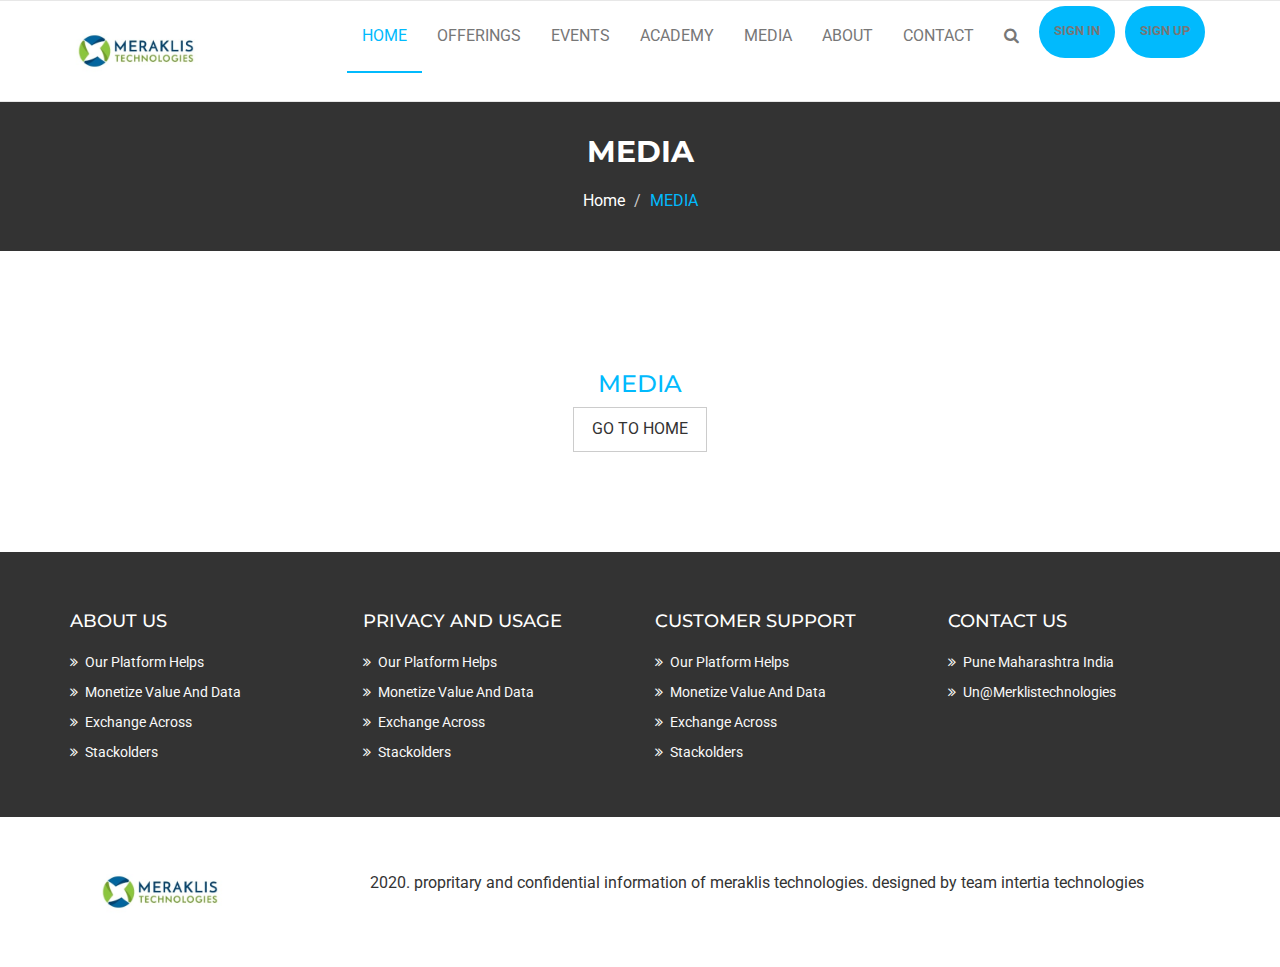
<file: MEDIA.html>
<!DOCTYPE html>
<html lang="en">
  <head>
    <meta charset="utf-8">
    <meta http-equiv="X-UA-Compatible" content="IE=edge">
    <meta name="viewport" content="width=device-width, initial-scale=1">
    <title>MEDIA</title>

    <!-- Favicon -->
    <link rel="shortcut icon" href="assets/img/favicon.ico" type="image/x-icon">

    <!-- Font awesome -->
    <link href="assets/css/font-awesome.css" rel="stylesheet">
    <!-- Bootstrap -->
    <link href="assets/css/bootstrap.css" rel="stylesheet">
    <!-- Slick slider -->
    <link rel="stylesheet" type="text/css" href="assets/css/slick.css">
    <!-- Fancybox slider -->
    <link rel="stylesheet" href="assets/css/jquery.fancybox.css" type="text/css" media="screen" />
    <!-- Theme color -->
    <link id="switcher" href="assets/css/theme-color/default-theme.css" rel="stylesheet">

    <!-- Main style sheet -->
    <link href="assets/css/style.css" rel="stylesheet">


    <!-- Google Fonts -->
    <link href='https://fonts.googleapis.com/css?family=Montserrat:400,700' rel='stylesheet' type='text/css'>
    <link href='https://fonts.googleapis.com/css?family=Roboto:400,400italic,300,300italic,500,700' rel='stylesheet' type='text/css'>


    <!-- HTML5 shim and Respond.js for IE8 support of HTML5 elements and media queries -->
    <!-- WARNING: Respond.js doesn't work if you view the page via file:// -->
    <!--[if lt IE 9]>
      <script src="https://oss.maxcdn.com/html5shiv/3.7.2/html5shiv.min.js"></script>
      <script src="https://oss.maxcdn.com/respond/1.4.2/respond.min.js"></script>
    <![endif]-->

  </head>
  <body>

  <!--START SCROLL TOP BUTTON -->
    <a class="scrollToTop" href="#">
      <i class="fa fa-angle-up"></i>
    </a>
  <!-- END SCROLL TOP BUTTON -->


  <!-- Start menu -->
  <section id="mu-menu">
    <nav class="navbar navbar-default" role="navigation">
      <div class="container">
        <div class="navbar-header">
          <!-- FOR MOBILE VIEW COLLAPSED BUTTON -->
          <button type="button" class="navbar-toggle collapsed" data-toggle="collapse" data-target="#navbar" aria-expanded="false" aria-controls="navbar">
            <span class="sr-only">Toggle navigation</span>
            <span class="icon-bar"></span>
            <span class="icon-bar"></span>
            <span class="icon-bar"></span>
          </button>
          <!-- LOGO -->
          <!-- TEXT BASED LOGO -->
        <a href="index.html"><img src="assets/img/image1.jpg" style="height: 100px;  top: 5px;  object-fit: contain"></a>
          <!-- IMG BASED LOGO  -->
          <!-- <a class="navbar-brand" href="index.html"><img src="assets/img/logo.png" alt="logo"></a> -->
        </div>
        <div id="navbar" class="navbar-collapse collapse">
          <ul id="top-menu" class="nav navbar-nav navbar-right main-nav">
            <li class="active"><a href="index.html">HOME</a></li>
            <li><a href="OFFERINGS.html">OFFERINGS</a></li>
            <li><a href="EVENTS.html">EVENTS</a></li>
            <li><a href="ACADEMY.html">ACADEMY</a></li>
            <li><a href="MEDIA.html">MEDIA</a></li>
            <li><a href="ABOUT.html">ABOUT</a></li>
            <li><a href="contact.html">CONTACT</a></li>
            <li><a href="#" id="mu-search-icon"><i class="fa fa-search"></i></a></li>
            <li><a href="" class="filled-button" style="padding:15px 15px; margin:5px;background-color:#01bafd;">SIGN IN</a></li>
            <li><a href="" class="filled-button"  style="padding:15px 15px; margin:5px;background-color:#01bafd;">SIGN UP</a></li>
          </ul>
        </div><!--/.nav-collapse -->
      </div>
    </nav>
  </section>
  <!-- End menu -->
  <!-- Start search box -->
  <div id="mu-search">
    <div class="mu-search-area">
      <button class="mu-search-close"><span class="fa fa-close"></span></button>
      <div class="container">
        <div class="row">
          <div class="col-md-12">
            <form class="mu-search-form">
              <input type="search" placeholder="Type Your Keyword(s) & Hit Enter">
            </form>
          </div>
        </div>
      </div>
    </div>
  </div>
  <!-- End search box -->
 <!-- Page breadcrumb -->
 <section id="mu-page-breadcrumb">
   <div class="container">
     <div class="row">
       <div class="col-md-12">
         <div class="mu-page-breadcrumb-area">
           <h2>MEDIA</h2>
           <ol class="breadcrumb">
            <li><a href="#">Home</a></li>
            <li class="active">MEDIA</li>
          </ol>
         </div>
       </div>
     </div>
   </div>
 </section>
 <!-- End breadcrumb -->

  <!-- Start error section  -->
  <section id="mu-error">
    <div class="container">
      <div class="row">
       <div class="col-md-12">
          <div class="mu-error-area">
            <p></p>
            <span></span>
            <h3 style="color:#01bafd">MEDIA</h3>
            <a class="mu-post-btn" href="index.html">GO TO HOME</a>
          </div>
        </div>
      </div>
    </div>
  </section>
 <!-- End error section  -->


  <!-- Start footer -->
  <footer id="mu-footer">
    <!-- start footer top -->
    <div class="mu-footer-top">
      <div class="container">
        <div class="mu-footer-top-area">
          <div class="row">
            <div class="col-lg-3 col-md-3 col-sm-3">
              <div class="mu-footer-widget">
                <h4>about us</h4>
                <ul>
                  <li><a href="#">Our platform helps</a></li>
                  <li><a href="">Monetize value and data</a></li>
                  <li><a href="">Exchange across</a></li>
                  <li><a href="">Stackolders</a></li>
                </ul>
              </div>
            </div>
            <div class="col-lg-3 col-md-3 col-sm-3">
              <div class="mu-footer-widget">
                <h4>Privacy and usage</h4>
                <ul>
                  <li><a href="#">Our platform helps</a></li>
                  <li><a href="">Monetize value and data</a></li>
                  <li><a href="">Exchange across</a></li>
                  <li><a href="">Stackolders</a></li>
                </ul>
              </div>
            </div>
            <div class="col-lg-3 col-md-3 col-sm-3">
              <div class="mu-footer-widget">
                <h4>Customer support</h4>
                <ul>
                  <li><a href="#">Our platform helps</a></li>
                  <li><a href="">Monetize value and data</a></li>
                  <li><a href="">Exchange across</a></li>
                  <li><a href="">Stackolders</a></li>
                </ul>
              </div>
            </div>
            <div class="col-lg-3 col-md-3 col-sm-3">
              <div class="mu-footer-widget">
                <h4>Contact us</h4>
                <ul>
                  <li><a href="#">Pune Maharashtra India</a></li>
                  <li><a href="">un@merklistechnologies</a></li>>
                </ul>
              </div>
            </div>
          </div>
        </div>
      </div>
    </div>
    <!-- end footer top -->
    <!-- start footer bottom -->
    <div class="mu-footer-bottom">
      <div class="container">
        <div class="col-lg-3 col-md-3 col-sm-3">
          <div class="mu-footer-widget">
             <img src="assets/img/image1.jpg" style="height: 100px;width: 150px; object-fit: contain">
           </div>
          </div>
          <div class="col-lg-12col-md-9 col-sm-9">
            <div class="mu-footer-widget">
               <p style="margin-top: 30px;">2020. propritary and confidential information of meraklis technologies. designed by team intertia technologies</p>
             </div>
            </div>
      </div>
    </div>
    <!-- end footer bottom -->
  </footer>
  <!-- End footer -->



  <!-- jQuery library -->
  <script src="assets/js/jquery.min.js"></script>
  <!-- Include all compiled plugins (below), or include individual files as needed -->
  <script src="assets/js/bootstrap.js"></script>
  <!-- Slick slider -->
  <script type="text/javascript" src="assets/js/slick.js"></script>
  <!-- Counter -->
  <script type="text/javascript" src="assets/js/waypoints.js"></script>
  <script type="text/javascript" src="assets/js/jquery.counterup.js"></script>
  <!-- Mixit slider -->
  <script type="text/javascript" src="assets/js/jquery.mixitup.js"></script>
  <!-- Add fancyBox -->
  <script type="text/javascript" src="assets/js/jquery.fancybox.pack.js"></script>

  <!-- Custom js -->
  <script src="assets/js/custom.js"></script>

  </body>
</html>
</file>
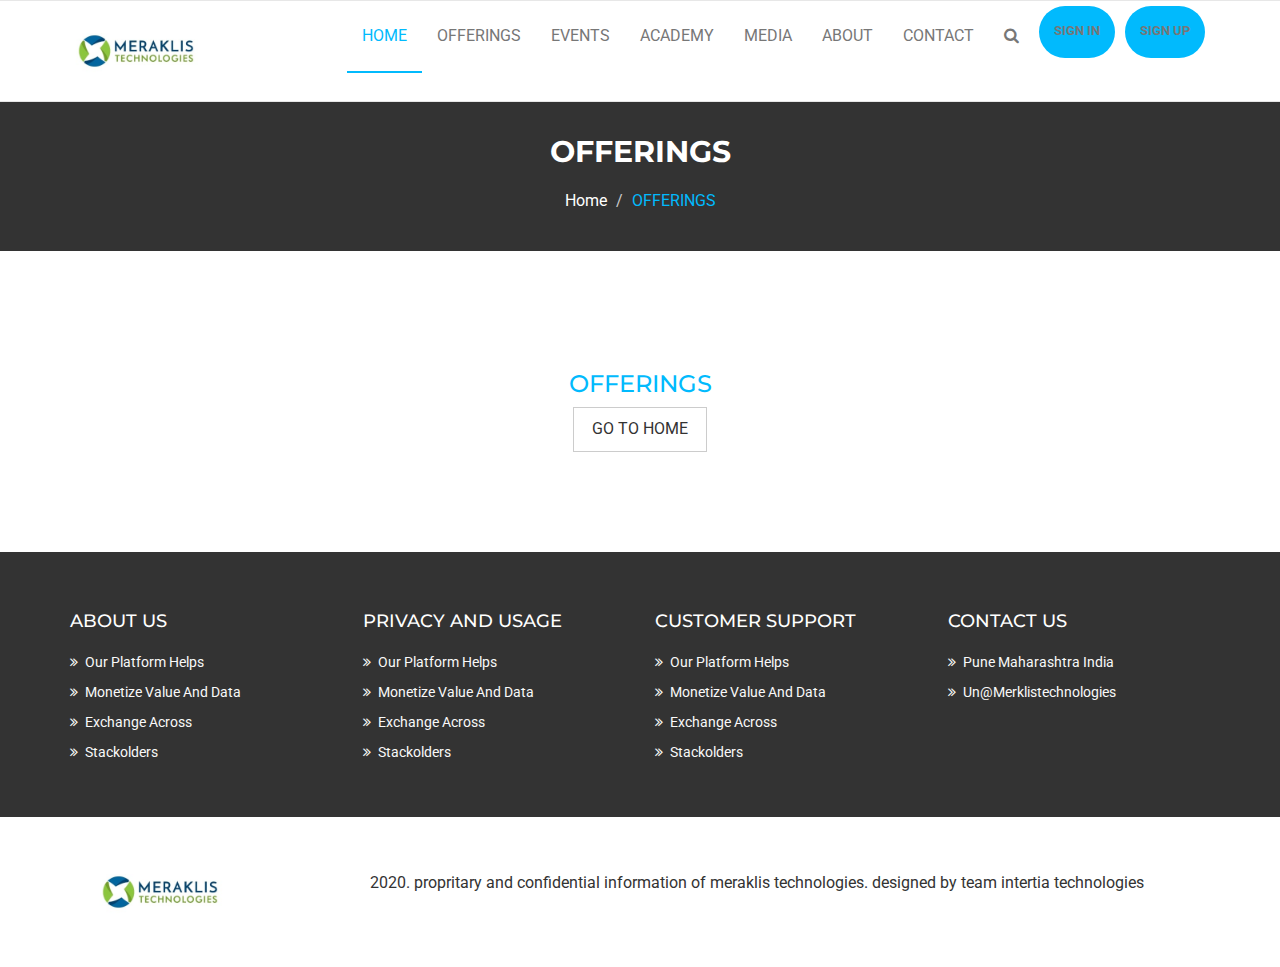
<file: OFFERINGS.html>
<!DOCTYPE html>
<html lang="en">
  <head>
    <meta charset="utf-8">
    <meta http-equiv="X-UA-Compatible" content="IE=edge">
    <meta name="viewport" content="width=device-width, initial-scale=1">
    <title> OFFERINGS</title>

    <!-- Favicon -->
    <link rel="shortcut icon" href="assets/img/favicon.ico" type="image/x-icon">

    <!-- Font awesome -->
    <link href="assets/css/font-awesome.css" rel="stylesheet">
    <!-- Bootstrap -->
    <link href="assets/css/bootstrap.css" rel="stylesheet">
    <!-- Slick slider -->
    <link rel="stylesheet" type="text/css" href="assets/css/slick.css">
    <!-- Fancybox slider -->
    <link rel="stylesheet" href="assets/css/jquery.fancybox.css" type="text/css" media="screen" />
    <!-- Theme color -->
    <link id="switcher" href="assets/css/theme-color/default-theme.css" rel="stylesheet">

    <!-- Main style sheet -->
    <link href="assets/css/style.css" rel="stylesheet">


    <!-- Google Fonts -->
    <link href='https://fonts.googleapis.com/css?family=Montserrat:400,700' rel='stylesheet' type='text/css'>
    <link href='https://fonts.googleapis.com/css?family=Roboto:400,400italic,300,300italic,500,700' rel='stylesheet' type='text/css'>


    <!-- HTML5 shim and Respond.js for IE8 support of HTML5 elements and media queries -->
    <!-- WARNING: Respond.js doesn't work if you view the page via file:// -->
    <!--[if lt IE 9]>
      <script src="https://oss.maxcdn.com/html5shiv/3.7.2/html5shiv.min.js"></script>
      <script src="https://oss.maxcdn.com/respond/1.4.2/respond.min.js"></script>
    <![endif]-->

  </head>
  <body>

  <!--START SCROLL TOP BUTTON -->
    <a class="scrollToTop" href="#">
      <i class="fa fa-angle-up"></i>
    </a>
  <!-- END SCROLL TOP BUTTON -->


  <!-- Start menu -->
  <section id="mu-menu">
    <nav class="navbar navbar-default" role="navigation">
      <div class="container">
        <div class="navbar-header">
          <!-- FOR MOBILE VIEW COLLAPSED BUTTON -->
          <button type="button" class="navbar-toggle collapsed" data-toggle="collapse" data-target="#navbar" aria-expanded="false" aria-controls="navbar">
            <span class="sr-only">Toggle navigation</span>
            <span class="icon-bar"></span>
            <span class="icon-bar"></span>
            <span class="icon-bar"></span>
          </button>
          <!-- LOGO -->
          <!-- TEXT BASED LOGO -->
        <a href="index.html"><img src="assets/img/image1.jpg" style="height: 100px;  top: 5px;  object-fit: contain"></a>
          <!-- IMG BASED LOGO  -->
          <!-- <a class="navbar-brand" href="index.html"><img src="assets/img/logo.png" alt="logo"></a> -->
        </div>
        <div id="navbar" class="navbar-collapse collapse">
          <ul id="top-menu" class="nav navbar-nav navbar-right main-nav">
            <li class="active"><a href="index.html">HOME</a></li>
            <li><a href="OFFERINGS.html">OFFERINGS</a></li>
            <li><a href="EVENTS.html">EVENTS</a></li>
            <li><a href="ACADEMY.html">ACADEMY</a></li>
            <li><a href="MEDIA.html">MEDIA</a></li>
            <li><a href="ABOUT.html">ABOUT</a></li>
            <li><a href="contact.html">CONTACT</a></li>
            <li><a href="#" id="mu-search-icon"><i class="fa fa-search"></i></a></li>
            <li><a href="" class="filled-button" style="padding:15px 15px; margin:5px;background-color:#01bafd;">SIGN IN</a></li>
            <li><a href="" class="filled-button"  style="padding:15px 15px; margin:5px;background-color:#01bafd;">SIGN UP</a></li>
          </ul>
        </div><!--/.nav-collapse -->
      </div>
    </nav>
  </section>
  <!-- End menu -->
  <!-- Start search box -->
  <div id="mu-search">
    <div class="mu-search-area">
      <button class="mu-search-close"><span class="fa fa-close"></span></button>
      <div class="container">
        <div class="row">
          <div class="col-md-12">
            <form class="mu-search-form">
              <input type="search" placeholder="Type Your Keyword(s) & Hit Enter">
            </form>
          </div>
        </div>
      </div>
    </div>
  </div>
  <!-- End search box -->
 <!-- Page breadcrumb -->
 <section id="mu-page-breadcrumb">
   <div class="container">
     <div class="row">
       <div class="col-md-12">
         <div class="mu-page-breadcrumb-area">
           <h2>OFFERINGS</h2>
           <ol class="breadcrumb">
            <li><a href="#">Home</a></li>
            <li class="active">OFFERINGS</li>
          </ol>
         </div>
       </div>
     </div>
   </div>
 </section>
 <!-- End breadcrumb -->

  <!-- Start error section  -->
  <section id="mu-error">
    <div class="container">
      <div class="row">
       <div class="col-md-12">
          <div class="mu-error-area">
            <p></p>
            <span></span>
            <h3 style="color:#01bafd">OFFERINGS</h3>
            <a class="mu-post-btn" href="index.html">GO TO HOME</a>
          </div>
        </div>
      </div>
    </div>
  </section>
 <!-- End error section  -->


  <!-- Start footer -->
  <footer id="mu-footer">
    <!-- start footer top -->
    <div class="mu-footer-top">
      <div class="container">
        <div class="mu-footer-top-area">
          <div class="row">
            <div class="col-lg-3 col-md-3 col-sm-3">
              <div class="mu-footer-widget">
                <h4>about us</h4>
                <ul>
                  <li><a href="#">Our platform helps</a></li>
                  <li><a href="">Monetize value and data</a></li>
                  <li><a href="">Exchange across</a></li>
                  <li><a href="">Stackolders</a></li>
                </ul>
              </div>
            </div>
            <div class="col-lg-3 col-md-3 col-sm-3">
              <div class="mu-footer-widget">
                <h4>Privacy and usage</h4>
                <ul>
                  <li><a href="#">Our platform helps</a></li>
                  <li><a href="">Monetize value and data</a></li>
                  <li><a href="">Exchange across</a></li>
                  <li><a href="">Stackolders</a></li>
                </ul>
              </div>
            </div>
            <div class="col-lg-3 col-md-3 col-sm-3">
              <div class="mu-footer-widget">
                <h4>Customer support</h4>
                <ul>
                  <li><a href="#">Our platform helps</a></li>
                  <li><a href="">Monetize value and data</a></li>
                  <li><a href="">Exchange across</a></li>
                  <li><a href="">Stackolders</a></li>
                </ul>
              </div>
            </div>
            <div class="col-lg-3 col-md-3 col-sm-3">
              <div class="mu-footer-widget">
                <h4>Contact us</h4>
                <ul>
                  <li><a href="#">Pune Maharashtra India</a></li>
                  <li><a href="">un@merklistechnologies</a></li>>
                </ul>
              </div>
            </div>
          </div>
        </div>
      </div>
    </div>
    <!-- end footer top -->
    <!-- start footer bottom -->
    <div class="mu-footer-bottom">
      <div class="container">
        <div class="col-lg-3 col-md-3 col-sm-3">
          <div class="mu-footer-widget">
             <img src="assets/img/image1.jpg" style="height: 100px;width: 150px; object-fit: contain">
           </div>
          </div>
          <div class="col-lg-12col-md-9 col-sm-9">
            <div class="mu-footer-widget">
               <p style="margin-top: 30px;">2020. propritary and confidential information of meraklis technologies. designed by team intertia technologies</p>
             </div>
            </div>
      </div>
    </div>
    <!-- end footer bottom -->
  </footer>
  <!-- End footer -->



  <!-- jQuery library -->
  <script src="assets/js/jquery.min.js"></script>
  <!-- Include all compiled plugins (below), or include individual files as needed -->
  <script src="assets/js/bootstrap.js"></script>
  <!-- Slick slider -->
  <script type="text/javascript" src="assets/js/slick.js"></script>
  <!-- Counter -->
  <script type="text/javascript" src="assets/js/waypoints.js"></script>
  <script type="text/javascript" src="assets/js/jquery.counterup.js"></script>
  <!-- Mixit slider -->
  <script type="text/javascript" src="assets/js/jquery.mixitup.js"></script>
  <!-- Add fancyBox -->
  <script type="text/javascript" src="assets/js/jquery.fancybox.pack.js"></script>

  <!-- Custom js -->
  <script src="assets/js/custom.js"></script>

  </body>
</html>
</file>
<file: assets/css/theme-color/default-theme.css>
/*=======================================
Template Design By MarkUps.
Author URI : http://www.markups.io/
========================================*/
.scrollToTop {
  background-color: #01bafd;
  border: 2px solid #01bafd;
}

.mu-read-more-btn:hover, .mu-read-more-btn:focus {
  background-color: #01bafd;
  border-color: #01bafd;
}

.mu-post-btn:hover, .mu-post-btn:focus {
  background-color: #01bafd;
  border-color: #01bafd;
}

#mu-header .mu-header-area .mu-header-top-right .mu-top-social-nav li a:hover, #mu-header .mu-header-area .mu-header-top-right .mu-top-social-nav li a:focus {
  color: #01bafd;
}

#mu-menu .navbar-header .navbar-brand i {
  color: #01bafd;
}
#mu-menu .navbar-default .navbar-nav li > a:hover, #mu-menu .navbar-default .navbar-nav li > a:focus {
  border-color: #01bafd;
  color: #01bafd;
}
#mu-menu .navbar-default .navbar-nav li .dropdown-menu {
  border-top: 2px solid #01bafd;
}
#mu-menu .navbar-default .navbar-nav li .dropdown-menu li a:hover, #mu-menu .navbar-default .navbar-nav li .dropdown-menu li a:focus {
  background-color: #01bafd;
}
#mu-menu .navbar-default .navbar-nav .open a:hover, #mu-menu .navbar-default .navbar-nav .open a:focus {
  background-color: #01bafd;
}

#mu-menu .navbar-default .navbar-nav > .active > a, #mu-menu .navbar-default .navbar-nav > .active > a:hover, #mu-menu .navbar-default .navbar-nav > .active > a:focus {
  color: #01bafd;
  border-bottom: 2px solid #01bafd;
  background-color: transparent;
}

#mu-search .mu-search-area .mu-search-close {
  background-color: #01bafd;
}

#mu-slider .mu-slider-single .mu-slider-content span {
  background-color: #01bafd;
}
#mu-slider .slick-prev,
#mu-slider .slick-next {
  background-color: #01bafd;
}

#mu-features .mu-features-area .mu-features-content .mu-single-feature span {
  color: #01bafd;
  border: 1px solid #01bafd;
}
#mu-features .mu-features-area .mu-features-content .mu-single-feature a:hover, #mu-features .mu-features-area .mu-features-content .mu-single-feature a:focus {
  color: #01bafd;
  border-color: #01bafd;
}

#mu-latest-courses .mu-latest-courses-area .mu-latest-courses-content .slick-dots .slick-active {
  background-color: #01bafd;
}

.mu-latest-course-single .mu-latest-course-img .mu-latest-course-imgcaption a:hover, .mu-latest-course-single .mu-latest-course-img .mu-latest-course-imgcaption a:focus {
  color: #01bafd;
}
.mu-latest-course-single .mu-latest-course-single-content h4 a:hover, .mu-latest-course-single .mu-latest-course-single-content h4 a:focus {
  color: #01bafd;
}
.mu-latest-course-single .mu-latest-course-single-content .mu-latest-course-single-contbottom .mu-course-details {
  color: #01bafd;
}

#mu-our-teacher .mu-our-teacher-area .mu-our-teacher-content .mu-our-teacher-single .mu-our-teacher-img .mu-our-teacher-social {
  background-color: #01bafd;
}
#mu-our-teacher .mu-our-teacher-area .mu-our-teacher-content .mu-our-teacher-single .mu-our-teacher-img .mu-our-teacher-social a:hover, #mu-our-teacher .mu-our-teacher-area .mu-our-teacher-content .mu-our-teacher-single .mu-our-teacher-img .mu-our-teacher-social a:focus {
  color: #01bafd;
}

#mu-testimonial .mu-testimonial-area .mu-testimonial-content .mu-testimonial-item .mu-testimonial-info span {
  color: #01bafd;
}
#mu-testimonial .mu-testimonial-area .mu-testimonial-content .slick-dots .slick-active {
  background-color: #01bafd;
}

.mu-blog-single-item .mu-blog-single-img .mu-blog-caption h3 a:hover {
  color: #01bafd;
}
.mu-blog-single-item .mu-blog-meta a:hover, .mu-blog-single-item .mu-blog-meta a:focus {
  color: #01bafd;
}
.mu-blog-single-item .mu-blog-description a:hover, .mu-blog-single-item .mu-blog-description a:focus {
  border-color: #01bafd;
}

#mu-page-breadcrumb .mu-page-breadcrumb-area .breadcrumb .active {
  color: #01bafd;
}

#mu-course-content {
  background-color: #f8f8f8;
  display: inline;
  float: left;
  padding: 100px 0;
  width: 100%;
}
#mu-course-content .mu-course-content-area {
  display: inline;
  float: left;
  width: 100%;
}
#mu-course-content .mu-course-content-area .mu-course-container {
  display: inline;
  float: left;
  width: 100%;
}
#mu-course-content .mu-course-content-area .mu-course-container .mu-latest-course-single {
  border: 1px solid #ccc;
  margin-bottom: 30px;
}
#mu-course-content .mu-course-content-area .mu-sidebar .mu-single-sidebar .mu-sidebar-catg li a:hover, #mu-course-content .mu-course-content-area .mu-sidebar .mu-single-sidebar .mu-sidebar-catg li a:focus {
  color: #01bafd;
}
#mu-course-content .mu-course-content-area .mu-sidebar .mu-single-sidebar .mu-sidebar-popular-courses .media .media-body .media-heading a:hover, #mu-course-content .mu-course-content-area .mu-sidebar .mu-single-sidebar .mu-sidebar-popular-courses .media .media-body .media-heading a:focus {
  color: #01bafd;
}
#mu-course-content .mu-course-content-area .mu-sidebar .mu-single-sidebar .tag-cloud a:hover, #mu-course-content .mu-course-content-area .mu-sidebar .mu-single-sidebar .tag-cloud a:focus {
  color: #01bafd;
  border-color: #01bafd;
}

.mu-pagination .pagination li a:hover, .mu-pagination .pagination li a:focus {
  background-color: #01bafd;
  border-color: #01bafd;
}
.mu-pagination .pagination .active a {
  background-color: #01bafd;
  border-color: #01bafd;
}

.mu-related-item {
  display: inline;
  float: left;
  margin-top: 30px;
  width: 100%;
}
.mu-related-item .mu-related-item-area #mu-related-item-slide .slick-prev,
.mu-related-item .mu-related-item-area #mu-related-item-slide .slick-next {
  background-color: #01bafd;
}

.mu-blog-single .mu-blog-single-item .mu-blog-tags .mu-news-single-tagnav li a:hover, .mu-blog-single .mu-blog-single-item .mu-blog-tags .mu-news-single-tagnav li a:focus {
  color: #01bafd;
}
.mu-blog-single .mu-blog-single-item .mu-blog-social .mu-news-social-nav li a:hover, .mu-blog-single .mu-blog-single-item .mu-blog-social .mu-news-social-nav li a:focus {
  background-color: #01bafd;
  border-color: #01bafd;
}

.mu-blog-single-navigation a:hover, .mu-blog-single-navigation a:focus {
  background-color: #01bafd;
  border-color: #01bafd;
}

.mu-comments-area {
  display: inline;
  float: left;
  width: 100%;
  margin-top: 20px;
}
.mu-comments-area h3 {
  margin-bottom: 20px;
  padding: 20px;
  border-bottom: 1px solid #ccc;
  padding-left: 0;
}
.mu-comments-area .comments .commentlist li .reply-btn:hover, .mu-comments-area .comments .commentlist li .reply-btn:focus {
  background-color: #01bafd;
  border-color: #01bafd;
}
.mu-comments-area .comments .commentlist li .author-tag {
  background-color: #01bafd;
}
.mu-comments-area .comments .comments-pagination li a:hover, .mu-comments-area .comments .comments-pagination li a:focus {
  color: #01bafd;
}

#mu-gallery .mu-gallery-area .mu-gallery-content {
  width: 100%;
}
#mu-gallery .mu-gallery-area .mu-gallery-content .mu-gallery-top ul li {
  background-color: #01bafd;
  border: 1px solid #01bafd;
}
#mu-gallery .mu-gallery-area .mu-gallery-content .mu-gallery-top ul li:hover, #mu-gallery .mu-gallery-area .mu-gallery-content .mu-gallery-top ul li:focus {
  color: #01bafd;
  border-color: #01bafd;
}
#mu-gallery .mu-gallery-area .mu-gallery-content .mu-gallery-top ul .active {
  color: #01bafd;
  border-color: #01bafd;
}
#mu-gallery .mu-gallery-area .mu-gallery-content .mu-gallery-body ul li .mu-single-gallery .mu-single-gallery-item .mu-single-gallery-info .mu-single-gallery-info-inner a {
  background-color: #01bafd;
}

#mu-contact .mu-contact-area .mu-contact-content .mu-contact-left .contactform input[type="text"]:focus,
#mu-contact .mu-contact-area .mu-contact-content .mu-contact-left .contactform input[type="email"]:focus,
#mu-contact .mu-contact-area .mu-contact-content .mu-contact-left .contactform input[type="url"]:focus {
  border-color: #01bafd;
}
#mu-contact .mu-contact-area .mu-contact-content .mu-contact-left .contactform textarea:focus {
  border-color: #01bafd;
}

#mu-error .mu-error-area h2 {
  color: #01bafd;
}

#mu-footer .mu-footer-top .mu-footer-top-area .mu-footer-widget ul li a:hover, #mu-footer .mu-footer-top .mu-footer-top-area .mu-footer-widget ul li a:focus {
  color: #01bafd;
}
#mu-footer .mu-footer-top .mu-footer-top-area .mu-footer-widget .mu-subscribe-form input[type="email"]:focus {
  border-color: #01bafd;
}
#mu-footer .mu-footer-top .mu-footer-top-area .mu-footer-widget .mu-subscribe-form .mu-subscribe-btn {
  background-color: #01bafd;
}

/*=======================================
Template Design By MarkUps.
Author URI : http://www.markups.io/
========================================*/
</file>
<file: assets/css/style.css>
/*
  Template Name: Varsity
  Author : MarkUps
  Author URI: http://www.markups.io/
  Version: 1.0
  Tags: light, white, education, online education, school, college, university multi page, custom-colors, Bootstrap, responsive, html5, css3, Sass, template, web template

*/

/* Table of Content
==================================================
#BASIC TYPOGRAPHY
#HEADER SECTION
#NAVBAR SECTION
#SLIDER SECTION
#SERVICE SECTION
#ABOUT US SECTION
#COUNTER SECTION
#FEATURES SECTION
#LATEST COURSES SECTION
#Partner SECTION
#TESTIMONIAL SECTION
#FROM key  SECTION
# COURSES PAGE
#key  PAGE
#GALLERY PAGE
#CONTACT PAGE
#ERROR  PAGE
#FOOTER SECTION
#RESPONSIVE DESIGN
*/

/* BASE - Base tyles, Variables, Mixins, etc. */
body {
  background-color: #ffffff;
  font-family: "Roboto", sans-serif;
  color: #333333;
  font-size: 16px;
  overflow-x: hidden;
}

.no-padding {
  padding: 0;
}

.no-border {
  border: none;
}

/* MODULES - Individual site components */
ul {
  padding: 0;
  margin: 0;
  list-style: none;
}

a {
  text-decoration: none;
  color: #333333;
}

a:hover,
a:focus {
  outline: none;
  text-decoration: none;
}

h1, h2, h3, h4, h5, h6 {
  font-family: "Montserrat", sans-serif;
}

h2 {
  font-size: 30px;
  font-weight: 700;
  line-height: 40px;
  margin: 0;
}

img {
  border: none;
}

.mu-read-more-btn {
  border: 1px solid #fff;
  color: #fff;
  display: inline-block;
  margin-top: 10px;
  padding: 10px 20px;
  text-transform: uppercase;
  -webkit-transition: all 0.5s;
  -moz-transition: all 0.5s;
  -ms-transition: all 0.5s;
  -o-transition: all 0.5s;
  transition: all 0.5s;
}
.mu-read-more-btn:hover, .mu-read-more-btn:focus {
  color: #fff;
}

.mu-post-btn {
  background-color: transparent;
  border: 1px solid #ccc;
  display: inline-block;
  font-size: 16px;
  padding: 10px 18px;
  -webkit-transition: all 0.5s;
  -moz-transition: all 0.5s;
  -ms-transition: all 0.5s;
  -o-transition: all 0.5s;
  transition: all 0.5s;
}
.mu-post-btn:hover, .mu-post-btn:focus {
  color: #fff;
}

/* LAYOUTS - Page layout styles */
/*==================
 HEADER SECTION
====================*/
#mu-header {
  background-color: #f8f8f8;
  display: inline;
  float: left;
  width: 100%;
}
#mu-header .mu-header-area {
  display: inline;
  float: left;
  padding: 10px 0;
  width: 100%;
}
#mu-header .mu-header-area .mu-header-top-left {
  display: inline;
  float: left;
  width: 100%;
}
#mu-header .mu-header-area .mu-header-top-left .mu-top-email {
  display: inline;
  float: left;
  font-size: 14px;
}
#mu-header .mu-header-area .mu-header-top-left .mu-top-email i {
  margin-right: 5px;
}
#mu-header .mu-header-area .mu-header-top-left .mu-top-phone {
  border-left: 1px solid #ddd;
  display: inline;
  font-size: 14px;
  float: left;
  margin-left: 15px;
  padding-left: 15px;
}
#mu-header .mu-header-area .mu-header-top-left .mu-top-phone i {
  margin-right: 5px;
}
#mu-header .mu-header-area .mu-header-top-right {
  display: inline;
  float: left;
  text-align: right;
  width: 100%;
}
#mu-header .mu-header-area .mu-header-top-right .mu-top-social-nav {
  display: inline-block;
}
#mu-header .mu-header-area .mu-header-top-right .mu-top-social-nav li {
  display: inline-block;
}
#mu-header .mu-header-area .mu-header-top-right .mu-top-social-nav li a {
  display: inline-block;
  font-size: 14px;
  padding: 0 8px;
  -webkit-transition: all 0.5s;
  -moz-transition: all 0.5s;
  -ms-transition: all 0.5s;
  -o-transition: all 0.5s;
  transition: all 0.5s;
}

/*==================
 NAVBAR SECTION
====================*/
#mu-menu {
  display: inline;
  float: left;
  width: 100%;
}
#mu-menu .navbar-header .navbar-brand {
  color: #333;
  font-family: "Montserrat", sans-serif;
  font-size: 26px;
  font-weight: bold;
  text-transform: uppercase;
  padding-top: 20px;
  letter-spacing: 0.5px;
}
#mu-menu .navbar-header .navbar-brand i {
  font-size: 35px;
}
#mu-menu .navbar-header .navbar-brand span {
  margin-left: 4px;
}
#mu-menu .navbar-default {
  background-color: #fff;
  border-radius: 0;
  border-left: none;
  border-right: none;
  margin-bottom: 0px;
}
#mu-menu .navbar-default .navbar-nav li > a {
  border-bottom: 2px solid transparent;
  padding-bottom: 25px;
  padding-top: 25px;
  margin-bottom: -1px;
  -webkit-transition: all 0.5s;
  -moz-transition: all 0.5s;
  -ms-transition: all 0.5s;
  -o-transition: all 0.5s;
  transition: all 0.5s;
}
#mu-menu .navbar-default .navbar-nav li #mu-search-icon:hover, #mu-menu .navbar-default .navbar-nav li #mu-search-icon:focus {
  border: none;
}
#mu-menu .navbar-default .navbar-nav li .dropdown-menu {
  border-radius: 0px;
}
#mu-menu .navbar-default .navbar-nav li .dropdown-menu li a {
  color: #333333;
  padding-top: 10px;
  padding-bottom: 10px;
}
#mu-menu .navbar-default .navbar-nav li .dropdown-menu li a:hover, #mu-menu .navbar-default .navbar-nav li .dropdown-menu li a:focus {
  color: #fff;
}
#mu-menu .navbar-default .navbar-nav .open a:hover, #mu-menu .navbar-default .navbar-nav .open a:focus {
  color: #fff;
}

/* ALL SECTION */
/*scrol to top*/
.scrollToTop {
  border-radius: 4px;
  bottom: 60px;
  color: #fff;
  display: none;
  font-size: 30px;
  line-height: 50px;
  height: 50px;
  font-family: "Montserrat", sans-serif;
  padding: 5px 0;
  position: fixed;
  right: 20px;
  text-align: center;
  text-decoration: none;
  width: 50px;
  z-index: 999;
  -webkit-transition: all 0.5s ease 0s;
  -moz-transition: all 0.5s ease 0s;
  -ms-transition: all 0.5s ease 0s;
  -o-transition: all 0.5s ease 0s;
  transition: all 0.5s ease 0s;
}
.scrollToTop i {
  display: block;
}
.scrollToTop span {
  display: block;
  text-transform: uppercase;
  font-size: 14px;
  font-weight: bold;
}

.scrollToTop:hover,
.scrollToTop:focus {
  color: #fff;
}

#mu-search {
  background-color: rgba(0, 0, 0, 0.9);
  height: 100%;
  left: 0;
  opacity: 1;
  position: fixed;
  top: 0;
  transform: translateY(-100%) scale(0);
  -webkit-transition: all 0.5s ease-in-out 0s;
  -moz-transition: all 0.5s ease-in-out 0s;
  -ms-transition: all 0.5s ease-in-out 0s;
  -o-transition: all 0.5s ease-in-out 0s;
  transition: all 0.5s ease-in-out 0s;
  width: 100%;
  z-index: 99999;
}
#mu-search .mu-search-area {
  display: inline;
  float: left;
  width: 100%;
  padding: 20% 0;
  text-align: center;
}
#mu-search .mu-search-area .mu-search-close {
  border: none;
  color: #fff;
  display: inline-block;
  font-size: 25px;
  outline: none;
  height: 50px;
  line-height: 50px;
  position: absolute;
  right: 100px;
  text-align: center;
  top: 50px;
  width: 50px;
}
#mu-search .mu-search-area .mu-search-form input[type="search"] {
  background: transparent none repeat scroll 0 0;
  border: medium none;
  color: #fff;
  font-size: 45px;
  font-family: "Montserrat", sans-serif;
  height: 100px;
  outline: medium none;
  text-align: center;
  width: 100%;
}

#mu-search.mu-search-open {
  transform: translateY(0) scale(1);
}

/*==================
 SLIDER SECTION
====================*/
#mu-slider {
  display: inline;
  float: left;
  width: 100%;
}
#mu-slider .mu-slider-single {
  display: inline;
  float: left;
  width: 100%;
  position: relative;
}
#mu-slider .mu-slider-single .mu-slider-img {
  display: inline;
  float: left;
  width: 100%;
  height: 800px;
}
#mu-slider .mu-slider-single .mu-slider-img:after {
  background-color: rgba(0, 0, 0, 0.5);
  content: '';
  position: absolute;
  left: 0;
  right: 0;
  top: 0;
  bottom: 0;
}
#mu-slider .mu-slider-single .mu-slider-img figure {
  height: 100%;
  width: 100%;
}
#mu-slider .mu-slider-single .mu-slider-img figure img {
  width: 100%;
  height: 100%;
}
#mu-slider .mu-slider-single .mu-slider-content {
  color: #fff;
  position: absolute;
  left: 0;
  right: 0;
  top: 20%;
  padding: 0 15%;
  width: 100%;
  text-align: center;
  height: 100%;
}
#mu-slider .mu-slider-single .mu-slider-content h4 {
  letter-spacing: 1px;
  margin-bottom: 0;
}
#mu-slider .mu-slider-single .mu-slider-content span {
  display: inline-block;
  height: 1px;
  width: 100px;
}
#mu-slider .mu-slider-single .mu-slider-content h2 {
  font-size: 50px;
  line-height: 80px;
  margin-bottom: 10px;
}
#mu-slider .mu-slider-single .mu-slider-content p {
  font-size: 18px;
  letter-spacing: 0.5px;
  line-height: 28px;
}
#mu-slider .mu-slider-single .mu-slider-content a {
  margin-top: 25px;
}
#mu-slider .slick-prev,
#mu-slider .slick-next {
  height: 60px;
  width: 60px;
}
#mu-slider .slick-prev:before,
#mu-slider .slick-next:before {
  color: #fff;
  font-size: 25px;
}

/*==================
 SERVICE SECTION
====================*/
#mu-service {
  display: inline;
  float: left;
  margin-top: -80px;
  width: 100%;
}
#mu-service .mu-service-area {
  display: inline;
  float: left;
  width: 100%;
}
#mu-service .mu-service-area .mu-service-single {
  background-color:#D5D5D5;
  color: #000000;
  display: inline;
  float: left;
  padding: 35px 25px;
  text-align: center;
  width: 33.33%;
  border-radius: 0px 0px 0px 20px;
  border-top: 7px solid #9FE6A0;

}
#mu-service .mu-service-area .mu-service-single:nth-child(2) {
  background-color: #D5D5D5;
  border-right: 2px solid #9A9483;
  border-left: 2px solid #9A9483;
  border-radius: 0px 0px 0px 0px;
  border-top: 7px solid #9FE6A0;
}
#mu-service .mu-service-area .mu-service-single:nth-child(3) {
  background-color: #D5D5D5;
  border-radius: 0px 0px 20px 0px;
  border-top: 7px solid #9FE6A0;
}
#mu-service .mu-service-area .mu-service-single span {
  font-size: 30px;
}
#mu-service .mu-service-area .mu-service-single h3 {
  font-size: 25px;
}
#mu-service .mu-service-area .mu-service-single p {
  font-weight: lighter;
}

/*==================
 ABOUT SECTION
====================*/
#mu-service {
  display: inline;
  float: left;
  margin-top: -80px;
  width: 100%;
}
#mu-service .mu-service-area {
  display: inline;
  float: left;
  width: 100%;
}
#mu-service .mu-service-area .mu-service-single {
  background-color:#D5D5D5;
  color: #000000;
  display: inline;
  float: left;
  padding: 35px 25px;
  text-align: center;
  width: 33.33%;
  border-radius: 0px 0px 0px 20px;
  border-top: 7px solid #9FE6A0;

}
#mu-service .mu-service-area .mu-service-single:nth-child(2) {
  background-color: #D5D5D5;
  border-right: 2px solid #9A9483;
  border-left: 2px solid #9A9483;
  border-radius: 0px 0px 0px 0px;
  border-top: 7px solid #9FE6A0;
}
#mu-service .mu-service-area .mu-service-single:nth-child(3) {
  background-color: #D5D5D5;
  border-radius: 0px 0px 20px 0px;
  border-top: 7px solid #9FE6A0;
}
#mu-service .mu-service-area .mu-service-single span {
  font-size: 30px;
}
#mu-service .mu-service-area .mu-service-single h3 {
  font-size: 25px;
}
#mu-service .mu-service-area .mu-service-single p {
  font-weight: lighter;
}



#mu-about-container1 {
  background-color:#ffffff;
  display: inline;
  float: left;
  width: 100%;
  padding: 100px 0;
}
#mu-about-container1 .mu-about-us-area {
  display: inline;
  float: left;
  width: 100%;
}
#mu-about-uscontainer1 .mu-about-us-area .mu-about-us-left {
  display: inline;
  float: left;
  width: 100%;
}
#mu-about-container1 .mu-about-us-area .mu-about-us-left h2 {
  font-size: 40px;
  margin-bottom: 20px;
  text-align: left;
}
#mu-about-container1.mu-about-us-area .mu-about-us-left ul {
  margin-left: 25px;
  margin-bottom: 15px;
}
#mu-about-uscontainer1 .mu-about-us-area .mu-about-us-left ul li {
  line-height: 30px;
  list-style: circle;
}
#mu-about-container1 .mu-about-us-area .mu-about-us-right {
  display: inline;
  float: left;
  width: 100%;
  display: block;
  width: 100%;
  background-color: #ccc;
}
#mu-about-container1 .mu-about-us-area .mu-about-us-right a {
  display: block;
  width: 100%;
  position: relative;
}
#mu-about-container1 .mu-about-us-area .mu-about-us-right a img {
  width: 100%;
}
#mu-about-container1 .mu-about-us-area .mu-about-us-right a:after {
  background-color: rgba(0, 0, 0, 0.8);
  bottom: 0;
  color: #ddd;
  content: '\f04b';
  font-family: fontAwesome;
  font-size: 50px;
  left: 0;
  padding-top: 27%;
  position: absolute;
  right: 0;
  text-align: center;
  top: 0;
}


.float-child {
  display: inline-block;
  width: 200px;
  height: 50px;
  margin: 5px;
    border-radius: 10px;
    border: transparent;
    background-color: #F0F0F0;
    text-align:center;
    padding: 5px;


}






#mu-about-uscontainer3 {
  display: inline;
  float: left;
  width: 100%;
  padding: 100px 0;
}
#mu-about-uscontainer3 .mu-about-us-area {
  display: inline;
  float: left;
  width: 100%;
}
#mu-about-uscontainer3 .mu-about-us-area .mu-about-us-left {
  display: inline;
  float: left;
  width: 100%;
}
#mu-about-uscontainer3 .mu-about-us-area .mu-about-us-left h2 {
  font-size: 40px;
  margin-bottom: 20px;
  text-align: left;
}
#mu-about-uscontainer3 .mu-about-us-area .mu-about-us-left ul {
  margin-left: 25px;
  margin-bottom: 15px;
}
#mu-about-uscontainer3 .mu-about-us-area .mu-about-us-left ul li {
  line-height: 30px;
  list-style: circle;
}
#mu-about-uscontainer3 .mu-about-us-area .mu-about-us-right {
  display: inline;
  float: left;
  width: 100%;
  display: block;
  width: 100%;
  background-color: #ccc;
}
#mu-about-uscontainer3 .mu-about-us-area .mu-about-us-right a {
  display: block;
  width: 100%;
  position: relative;
}
#mu-about-uscontainer3 .mu-about-us-area .mu-about-us-right a img {
  width: 100%;
}
#mu-about-uscontainer3 .mu-about-us-area .mu-about-us-right a:after {
  background-color: rgba(0, 0, 0, 0.8);
  bottom: 0;
  color: #ddd;
  content: '\f04b';
  font-family: fontAwesome;
  font-size: 50px;
  left: 0;
  padding-top: 27%;
  position: absolute;
  right: 0;
  text-align: center;
  top: 0;
}



/* Dropdown Button */
.dropbtn {
  background-color: #ddd;
  color: black;
  padding: 16px;
  font-size: 16px;
  width: 250px;
  border: none;
}

/* The container <div> - needed to position the dropdown content */
.dropdown {
  position: relative;
  display: inline-block;

}

/* Dropdown Content (Hidden by Default) */
.dropdown-content {
  display: none;
  position: absolute;
  background-color: #f1f1f1;
  min-width: 160px;
  box-shadow: 0px 8px 16px 0px rgba(0,0,0,0.2);
  z-index: 1;

}

/* Links inside the dropdown */
.dropdown-content a {
  color: black;
  padding: 12px 16px;
  text-decoration: none;
  display: block;

}

/* Change color of dropdown links on hover */
.dropdown-content a:hover {color:#01bafd ;}

/* Show the dropdown menu on hover */
.dropdown:hover .dropdown-content {display: block;}

/* Change the background color of the dropdown button when the dropdown content is shown */
.dropdown:hover .dropbtn {background-color: #01bafd;}





#mu-about-uscontainer4 {
  background-color:#D5D5D5;
  display: inline;
  float: left;
  width: 100%;
  padding: 100px 0;
}
#mu-about-uscontainer4 .mu-about-us-area {
  display: inline;
  float: left;
  width: 100%;
}
#mu-about-uscontainer4 .mu-about-us-area .mu-about-us-left {
  display: inline;
  float: left;
  width: 100%;
}
#mu-about-uscontainer4 .mu-about-us-area .mu-about-us-left h2 {
  font-size: 40px;
  margin-bottom: 20px;
  text-align: left;
}
#mu-about-uscontainer4.mu-about-us-area .mu-about-us-left ul {
  margin-left: 25px;
  margin-bottom: 15px;
}
#mu-about-uscontainer4 .mu-about-us-area .mu-about-us-left ul li {
  line-height: 30px;
  list-style: circle;
}
#mu-about-uscontainer4 .mu-about-us-area .mu-about-us-right {
  display: inline;
  float: left;
  width: 100%;
  display: block;
  width: 100%;
  background-color: #ccc;
}
#mu-about-uscontainer4 .mu-about-us-area .mu-about-us-right a {
  display: block;
  width: 100%;
  position: relative;
}
#mu-about-uscontainer4 .mu-about-us-area .mu-about-us-right a img {
  width: 100%;
}
#mu-about-uscontainer4 .mu-about-us-area .mu-about-us-right a:after {
  background-color: rgba(0, 0, 0, 0.8);
  bottom: 0;
  color: #ddd;
  content: '\f04b';
  font-family: fontAwesome;
  font-size: 50px;
  left: 0;
  padding-top: 27%;
  position: absolute;
  right: 0;
  text-align: center;
  top: 0;
}



#mu-about-uscontainer5 {
  display: inline;
  float: left;
  width: 100%;
  padding: 100px 0;
}
#mu-about-uscontainer5 .mu-about-us-area {
  display: inline;
  float: left;
  width: 100%;
}
#mu-about-uscontainer5 .mu-about-us-area .mu-about-us-left {
  display: inline;
  float: left;
  width: 100%;
}
#mu-about-uscontainer5 .mu-about-us-area .mu-about-us-left h2 {
  font-size: 40px;
  margin-bottom: 20px;
  text-align: left;
}
#mu-about-uscontainer5 .mu-about-us-area .mu-about-us-left ul {
  margin-left: 25px;
  margin-bottom: 15px;
}
#mu-about-uscontainer5 .mu-about-us-area .mu-about-us-left ul li {
  line-height: 30px;
  list-style: circle;
}
#mu-about-uscontainer5 .mu-about-us-area .mu-about-us-right {
  display: inline;
  float: left;
  width: 100%;
  display: block;
  width: 100%;
  background-color: #ccc;
}
#mu-about-uscontainer5 .mu-about-us-area .mu-about-us-right a {
  display: block;
  width: 100%;
  position: relative;
}
#mu-about-uscontainer5 .mu-about-us-area .mu-about-us-right a img {
  width: 100%;
}
#mu-about-uscontainer5 .mu-about-us-area .mu-about-us-right a:after {
  background-color: rgba(0, 0, 0, 0.8);
  bottom: 0;
  color: #ddd;
  content: '\f04b';
  font-family: fontAwesome;
  font-size: 50px;
  left: 0;
  padding-top: 27%;
  position: absolute;
  right: 0;
  text-align: center;
  top: 0;
}


#mu-about-uscontainer6 {
  background-color:#D5D5D5;
  display: inline;
  float: left;
  width: 100%;
  padding: 100px 0;
}
#mu-about-uscontainer6 .mu-about-us-area {
  display: inline;
  float: left;
  width: 100%;
}
#mu-about-uscontainer6 .mu-about-us-area .mu-about-us-left {
  display: inline;
  float: left;
  width: 100%;
}
#mu-about-uscontainer6 .mu-about-us-area .mu-about-us-left h2 {
  font-size: 40px;
  margin-bottom: 20px;
  text-align: left;
}
#mu-about-uscontainer6.mu-about-us-area .mu-about-us-left ul {
  margin-left: 25px;
  margin-bottom: 15px;
}
#mu-about-uscontainer6 .mu-about-us-area .mu-about-us-left ul li {
  line-height: 30px;
  list-style: circle;
}
#mu-about-uscontainer6 .mu-about-us-area .mu-about-us-right {
  display: inline;
  float: left;
  width: 100%;
  display: block;
  width: 100%;
  background-color: #ccc;
}
#mu-about-uscontainer6 .mu-about-us-area .mu-about-us-right a {
  display: block;
  width: 100%;
  position: relative;
}
#mu-about-uscontainer6 .mu-about-us-area .mu-about-us-right a img {
  width: 100%;
}
#mu-about-uscontainer6 .mu-about-us-area .mu-about-us-right a:after {
  background-color: rgba(0, 0, 0, 0.8);
  bottom: 0;
  color: #ddd;
  content: '\f04b';
  font-family: fontAwesome;
  font-size: 50px;
  left: 0;
  padding-top: 27%;
  position: absolute;
  right: 0;
  text-align: center;
  top: 0;
}





a.filled-button {
    background-color: #4AA96C;
    color: #fff;
    font-size: 13px;
    text-transform: uppercase;
    font-weight: 700;
    padding: 12px 30px;
    border-radius: 30px;
    display: inline-block;
    transition: all 0.3s;
}

#mu-about-usdemo {
  background-color:#AAD8D3;
  display: inline;
  float: left;
  width: 100%;
  padding: 100px 0;
}
#mu-about-usdemo .mu-about-us-area {
  display: inline;
  float: left;
  width: 100%;
}
#mu-about-usdemo .mu-about-us-area .mu-about-us-left {
  display: inline;
  float: left;
  width: 100%;
}
#mu-about-usdemo .mu-about-us-area .mu-about-us-left h2 {
  font-size: 40px;
  margin-bottom: 20px;
  text-align: left;
}
#mu-about-usdemo .mu-about-us-area .mu-about-us-left ul {
  margin-left: 25px;
  margin-bottom: 15px;
}
#mu-about-usdemo .mu-about-us-area .mu-about-us-left ul li {
  line-height: 30px;
  list-style: circle;
}
#mu-about-usdemo .mu-about-us-area .mu-about-us-right {
  display: inline;
  float: left;
  width: 100%;
  display: block;
  width: 100%;
  background-color: #ccc;
}
#mu-about-usdemo .mu-about-us-area .mu-about-us-right a {
  display: block;
  width: 100%;
  position: relative;
}
#mu-about-usdemo .mu-about-us-area .mu-about-us-right a img {
  width: 100%;
}
#mu-about-usdemo .mu-about-us-area .mu-about-us-right a:after {
  background-color: rgba(0, 0, 0, 0.8);
  bottom: 0;
  color: #ddd;
  content: '\f04b';
  font-family: fontAwesome;
  font-size: 50px;
  left: 0;
  padding-top: 27%;
  position: absolute;
  right: 0;
  text-align: center;
  top: 0;
}

form {
  /* This bit sets up the horizontal layout */
  display:flex;
  flex-direction:row;

  /* This bit draws the box around it */
  border:1px solid grey;

  /* I've used padding so you can see the edges of the elements. */
  padding:2px;
}

input {
  /* Tell the input to use all the available space */
  flex-grow:2;
  /* And hide the input's outline, so the form looks like the outline */
  border:none;
}

input:focus {
  /* removing the input focus blue box. Put this on the form if you like. */
  outline: none;
}

button {
  /* Just a little styling to make it pretty */
  border:1px solid blue;
  background:blue;
  color:white;
}






/*==== about us dynamic image player ====*/
#about-image-popup {
  background-color: rgba(0, 0, 0, 0.9);
  position: fixed;
  left: 0;
  top: 0;
  right: 0;
  text-align: center;
  bottom: 0;
  z-index: 99999;
}
#about-image-popup span {
  color: #fff;
  cursor: pointer;
  float: right;
  font-size: 30px;
  margin-right: 50px;
  margin-top: 50px;
}
#about-image-popup iframe {
  background: url(../img/loader.gif) center center no-repeat;
  margin: 10% auto;
  width: 650px;
  height: 450px;
}

.mu-title {
  display: inline;
  float: left;
  text-align: center;
  width: 100%;
}
.mu-title h2 {
  color: #000;
  margin-bottom: 10px;
  text-transform: uppercase;
}
.mu-title p {
  color: #555;
  letter-spacing: 0.3px;
  line-height: 1.7;
  padding: 0 120px;
}

/*==================
 ABOUT US COUNTER SECTION
====================*/
#mu-abtus-counter {
  background-image: url("../img/counter-bg.jpg");
  background-repeat: no-repeat;
  background-size: 100%;
  display: inline;
  float: left;
  padding: 100px 0;
  width: 100%;
}
#mu-abtus-counter .mu-abtus-counter-area {
  display: inline;
  float: left;
  width: 100%;
}
#mu-abtus-counter .mu-abtus-counter-area .mu-abtus-counter-single {
  border-right: 2px solid #888;
  display: inline;
  float: left;
  text-align: center;
  width: 100%;
}
#mu-abtus-counter .mu-abtus-counter-area .mu-abtus-counter-single span {
  color: #fff;
  display: inline-block;
  font-size: 50px;
}
#mu-abtus-counter .mu-abtus-counter-area .mu-abtus-counter-single h4 {
  color: #fff;
  font-size: 40px;
  font-weight: bold;
  margin-bottom: 5px;
  margin-top: 20px;
}
#mu-abtus-counter .mu-abtus-counter-area .mu-abtus-counter-single p {
  color: #fff;
  font-size: 18px;
  text-transform: uppercase;
}
#mu-abtus-counter .mu-abtus-counter-area .no-border {
  border: none;
}

/*==================
 FEATURES SECTION
====================*/
#mu-features {
  display: inline;
  float: left;
  padding: 100px 0;
  width: 100%;
}
#mu-features .mu-features-area {
  display: inline;
  float: left;
  width: 100%;
}
#mu-features .mu-features-area .mu-features-content {
  display: inline;
  float: left;
  margin-top: 50px;
  width: 100%;
}
#mu-features .mu-features-area .mu-features-content .mu-single-feature {
  display: inline;
  float: left;
  margin-bottom: 30px;
  margin-top: 30px;
  padding: 0 10px;
  width: 100%;
}
#mu-features .mu-features-area .mu-features-content .mu-single-feature span {
  font-size: 25px;
  padding: 10px 15px;
}
#mu-features .mu-features-area .mu-features-content .mu-single-feature h4 {
  margin-bottom: 15px;
  margin-top: 15px;
  padding-bottom: 10px;
  position: relative;
}
#mu-features .mu-features-area .mu-features-content .mu-single-feature h4:after {
  background-color: #333;
  content: '';
  left: 0;
  right: 0;
  bottom: 0;
  height: 2px;
  width: 70px;
  position: absolute;
}
#mu-features .mu-features-area .mu-features-content .mu-single-feature p {
  font-size: 15px;
  letter-spacing: 0.3px;
  line-height: 1.7;
}
#mu-features .mu-features-area .mu-features-content .mu-single-feature a {
  border: 1px solid #888;
  display: inline-block;
  font-size: 14px;
  margin-top: 10px;
  padding: 5px 10px;
  text-transform: uppercase;
  -webkit-transition: all 0.5s;
  -moz-transition: all 0.5s;
  -ms-transition: all 0.5s;
  -o-transition: all 0.5s;
  transition: all 0.5s;
}

/*==================
 LATEST COURSES SECTION
====================*/
#mu-latest-courses {
  background-color: #333;
  display: inline;
  float: left;
  padding: 100px 0;
  width: 100%;
}
#mu-latest-courses .mu-latest-courses-area {
  display: inline;
  float: left;
  width: 100%;
}
#mu-latest-courses .mu-latest-courses-area .mu-title h2 {
  color: #fff;
}
#mu-latest-courses .mu-latest-courses-area .mu-title p {
  color: #fff;
}
#mu-latest-courses .mu-latest-courses-area .mu-latest-courses-content {
  display: inline;
  float: left;
  margin-top: 50px;
  width: 100%;
}
#mu-latest-courses .mu-latest-courses-area .mu-latest-courses-content .slick-slide {
  outline: none;
}
#mu-latest-courses .mu-latest-courses-area .mu-latest-courses-content .slick-dots li {
  background-color: #fff;
  border-radius: 4px;
  height: 8px;
  width: 20px;
}
#mu-latest-courses .mu-latest-courses-area .mu-latest-courses-content .slick-dots li button {
  display: none;
}

.mu-latest-course-single {
  background-color: #fff;
  display: inline;
  float: left;
  width: 100%;
}
.mu-latest-course-single .mu-latest-course-img {
  display: inline;
  float: left;
  width: 100%;
}
.mu-latest-course-single .mu-latest-course-img a {
  display: block;
}
.mu-latest-course-single .mu-latest-course-img a img {
  width: 100%;
}
.mu-latest-course-single .mu-latest-course-img .mu-latest-course-imgcaption {
  background-color: #f8f8f8;
  display: inline;
  float: left;
  padding: 10px 15px;
  width: 100%;
}
.mu-latest-course-single .mu-latest-course-img .mu-latest-course-imgcaption a {
  display: inline-block;
  float: left;
  -webkit-transition: all 0.5s;
  -moz-transition: all 0.5s;
  -ms-transition: all 0.5s;
  -o-transition: all 0.5s;
  transition: all 0.5s;
}
.mu-latest-course-single .mu-latest-course-img .mu-latest-course-imgcaption span {
  float: right;
}
.mu-latest-course-single .mu-latest-course-img .mu-latest-course-imgcaption span i {
  margin-right: 5px;
}
.mu-latest-course-single .mu-latest-course-single-content {
  display: inline;
  float: left;
  width: 100%;
  padding: 15px;
}
.mu-latest-course-single .mu-latest-course-single-content h4 {
  color: #333;
  line-height: 1.4;
}
.mu-latest-course-single .mu-latest-course-single-content h4 a {
  color: #333;
  -webkit-transition: all 0.5s;
  -moz-transition: all 0.5s;
  -ms-transition: all 0.5s;
  -o-transition: all 0.5s;
  transition: all 0.5s;
}
.mu-latest-course-single .mu-latest-course-single-content p {
  font-size: 14px;
  letter-spacing: 0.3px;
  line-height: 1.7;
}
.mu-latest-course-single .mu-latest-course-single-content .mu-latest-course-single-contbottom {
  border-top: 1px solid #ccc;
  display: inline;
  float: left;
  margin-top: 15px;
  padding-top: 15px;
  width: 100%;
}
.mu-latest-course-single .mu-latest-course-single-content .mu-latest-course-single-contbottom .mu-course-details {
  display: inline-block;
  float: left;
  -webkit-transition: all 0.5s;
  -moz-transition: all 0.5s;
  -ms-transition: all 0.5s;
  -o-transition: all 0.5s;
  transition: all 0.5s;
}
.mu-latest-course-single .mu-latest-course-single-content .mu-latest-course-single-contbottom .mu-course-details:hover, .mu-latest-course-single .mu-latest-course-single-content .mu-latest-course-single-contbottom .mu-course-details:focus {
  color: #333;
}
.mu-latest-course-single .mu-latest-course-single-content .mu-latest-course-single-contbottom .mu-course-price {
  display: inline-block;
  float: right;
}

/*==================
 Partner SECTION
====================*/
#mu-our-Partner {
  display: inline;
  float: left;
  padding: 100px 0;
  width: 100%;
}
#mu-our-Partner .mu-our-Partner-area {
  display: inline;
  float: left;
  width: 100%;
}
#mu-our-Partner .mu-our-Partner-area .mu-our-Partner-content {
  display: inline;
  float: left;
  margin-top: 50px;
  width: 100%;
}
#mu-our-Partner .mu-our-Partner-area .mu-our-Partner-content .mu-our-Partner-single {
  display: inline;
  float: left;
  width: 100%;
}
#mu-our-Partner .mu-our-Partner-area .mu-our-Partner-content .mu-our-Partner-single:hover .mu-our-Partner-img .mu-our-Partner-social {
  opacity: 1;
}
#mu-our-Partner .mu-our-Partner-area .mu-our-Partner-content .mu-our-Partner-single:hover .mu-our-Partner-img .mu-our-Partner-social a {
  -moz-transform: translateY(0%);
  -o-transform: translateY(0%);
  -ms-transform: translateY(0%);
  -webkit-transform: translateY(0%);
  transform: translateY(0%);
}
#mu-our-Partner .mu-our-Partner-area .mu-our-Partner-content .mu-our-Partner-single .mu-our-Partner-img {
  background-color: #ccc;
  display: inline;
  position: relative;
  float: left;
  width: 100%;
}
#mu-our-Partner .mu-our-Partner-area .mu-our-Partner-content .mu-our-Partner-single .mu-our-Partner-img img {
  width: 100%;
}
#mu-our-Partner .mu-our-Partner-area .mu-our-Partner-content .mu-our-Partner-single .mu-our-Partner-img .mu-our-Partner-social {
  bottom: 0;
  left: 0;
  opacity: 0;
  overflow: hidden;
  padding-top: 43.5%;
  position: absolute;
  right: 0;
  text-align: center;
  top: 0;
  -webkit-transition: all 0.5s;
  -moz-transition: all 0.5s;
  -ms-transition: all 0.5s;
  -o-transition: all 0.5s;
  transition: all 0.5s;
}
#mu-our-Partner .mu-our-Partner-area .mu-our-Partner-content .mu-our-Partner-single .mu-our-Partner-img .mu-our-Partner-social a {
  border: 2px solid #fff;
  color: #fff;
  display: inline-block;
  font-size: 18px;
  height: 40px;
  line-height: 40px;
  margin: 0 5px;
  width: 40px;
  -moz-transform: translateY(-1000%);
  -o-transform: translateY(-1000%);
  -ms-transform: translateY(-1000%);
  -webkit-transform: translateY(-1000%);
  transform: translateY(-1000%);
  -webkit-transition: all 0.5s;
  -moz-transition: all 0.5s;
  -ms-transition: all 0.5s;
  -o-transition: all 0.5s;
  transition: all 0.5s;
}
#mu-our-Partner .mu-our-Partner-area .mu-our-Partner-content .mu-our-Partner-single .mu-our-Partner-img .mu-our-Partner-social a:hover, #mu-our-Partner .mu-our-Partner-area .mu-our-Partner-content .mu-our-Partner-single .mu-our-Partner-img .mu-our-Partner-social a:focus {
  background-color: #FFF;
}
#mu-our-Partner .mu-our-Partner-area .mu-our-Partner-content .mu-our-Partner-single .mu-ourPartner-single-content {
  display: inline;
  float: left;
  width: 100%;
}
#mu-our-Partner .mu-our-Partner-area .mu-our-Partner-content .mu-our-Partner-single .mu-ourPartner-single-content h4 {
  margin-bottom: 0;
  margin-top: 20px;
  text-transform: uppercase;
}
#mu-our-Partner .mu-our-Partner-area .mu-our-Partner-content .mu-our-Partner-single .mu-ourPartner-single-content span {
  color: #000;
  display: block;
  font-size: 14px;
  margin-bottom: 8px;
  margin-top: 5px;
}
#mu-our-Partner .mu-our-Partner-area .mu-our-Partner-content .mu-our-Partner-single .mu-ourPartner-single-content p {
  font-size: 15px;
}

/*==================
 TESTIMONIAL SECTION
====================*/
#mu-testimonial {
  background-attachment: fixed;
  background-image: url("../img/testimonial-bg.jpg");
  background-position: center center;
  background-size: cover;
  display: inline;
  float: left;
  padding: 100px 0;
  position: relative;
  width: 100%;
  z-index: 10;
}
#mu-testimonial:after {
  background-color: rgba(0, 0, 0, 0.8);
  content: '';
  position: absolute;
  left: 0;
  top: 0;
  bottom: 0;
  right: 0;
}
#mu-testimonial .mu-testimonial-area {
  display: inline;
  float: left;
  padding: 0 150px;
  position: relative;
  width: 100%;
  z-index: 99;
}
#mu-testimonial .mu-testimonial-area .mu-testimonial-content {
  display: inline;
  float: left;
  width: 100%;
}
#mu-testimonial .mu-testimonial-area .mu-testimonial-content .mu-testimonial-item {
  display: inline;
  float: left;
  width: 100%;
  outline: none;
}
#mu-testimonial .mu-testimonial-area .mu-testimonial-content .mu-testimonial-item .mu-testimonial-quote {
  background-color: #333;
  border-radius: 4px;
  display: inline;
  float: left;
  padding: 60px 30px;
  width: 100%;
}
#mu-testimonial .mu-testimonial-area .mu-testimonial-content .mu-testimonial-item .mu-testimonial-quote blockquote {
  border: none;
  text-align: center;
  margin-bottom: 0;
  position: relative;
}
#mu-testimonial .mu-testimonial-area .mu-testimonial-content .mu-testimonial-item .mu-testimonial-quote blockquote:before {
  content: '\f10d';
  color: #fff;
  font-family: fontAwesome;
  font-style: italic;
  left: 2%;
  position: absolute;
  top: 0;
}
#mu-testimonial .mu-testimonial-area .mu-testimonial-content .mu-testimonial-item .mu-testimonial-quote blockquote p {
  color: #fff;
  font-size: 16px;
  font-style: italic;
  letter-spacing: 0.5px;
  line-height: 1.8;
  margin-bottom: 0;
}
#mu-testimonial .mu-testimonial-area .mu-testimonial-content .mu-testimonial-item .mu-testimonial-img {
  display: inline;
  float: left;
  width: 100%;
  text-align: center;
}
#mu-testimonial .mu-testimonial-area .mu-testimonial-content .mu-testimonial-item .mu-testimonial-img img {
  background-color: #555;
  border: 1px solid #888;
  border-radius: 50%;
  margin: -50px auto 5px;
  padding: 0;
  width: 120px;
}
#mu-testimonial .mu-testimonial-area .mu-testimonial-content .mu-testimonial-item .mu-testimonial-info {
  display: inline;
  float: left;
  width: 100%;
  text-align: center;
}
#mu-testimonial .mu-testimonial-area .mu-testimonial-content .mu-testimonial-item .mu-testimonial-info h4 {
  color: #fff;
  font-size: 20px;
  margin-bottom: 0px;
}
#mu-testimonial .mu-testimonial-area .mu-testimonial-content .mu-testimonial-item .mu-testimonial-info span {
  font-size: 14px;
  letter-spacing: 0.3px;
}
#mu-testimonial .mu-testimonial-area .mu-testimonial-content .slick-dots li {
  background-color: #fff;
  height: 8px;
  width: 20px;
}
#mu-testimonial .mu-testimonial-area .mu-testimonial-content .slick-dots li button {
  display: none;
}

/*==================
 FROM key  SECTION
====================*/
#mu-from-key  {
  background-color:#D5D5D5;!
  display: inline;
  float: left;
  padding: 100px 0;
  width: 100%;
}
#mu-from-key  .mu-from-key -area {
  display: inline;
  float: left;
  width: 100%;
}
#mu-from-key  .mu-from-key -area .mu-from-key -content {
  display: inline;
  float: left;
  margin-top: 50px;
  width: 100%;
}

.mu-key -single-item {
  display: inline;
  float: left;
  width: 100%;
}
.mu-key -single-item .mu-key -single-img {
  display: inline;
  float: left;
  width: 100%;
}
.mu-key -single-item .mu-key -single-img a {
  display: block;
}
.mu-key -single-item .mu-key -single-img a img {
  width: 100%;
}
.mu-key -single-item .mu-key -single-img .mu-key -caption {
  display: inline;
  float: left;
  width: 100%;
}
.mu-key -single-item .mu-key -single-img .mu-key -caption h3 a {
  -webkit-transition: all 0.5s;
  -moz-transition: all 0.5s;
  -ms-transition: all 0.5s;
  -o-transition: all 0.5s;
  transition: all 0.5s;
}
.mu-key -single-item .mu-key -meta {
  display: inline;
  float: left;
  margin-bottom: 15px;
  width: 100%;
  margin-top: 5px;
}
.mu-key -single-item .mu-key -meta a {
  display: inline-block;
  float: left;
  letter-spacing: 0.5px;
  margin-right: 10px;
  -webkit-transition: all 0.5s;
  -moz-transition: all 0.5s;
  -ms-transition: all 0.5s;
  -o-transition: all 0.5s;
  transition: all 0.5s;
}
.mu-key -single-item .mu-key -meta span {
  display: inline-block;
  float: left;
}
.mu-key -single-item .mu-key -meta span i {
  margin-right: 7px;
}
.mu-key -single-item .mu-key -description {
  display: inline;
  float: left;
  width: 100%;
}
.mu-key -single-item .mu-key -description p {
  font-size: 15px;
  letter-spacing: 0.3px;
  line-height: 1.7;
}
.mu-key -single-item .mu-key -description a {
  border-color: #555;
  color: #555;
  font-size: 14px;
  margin-top: 15px;
}
.mu-key -single-item .mu-key -description a:hover, .mu-key -single-item .mu-key -description a:focus {
  color: #fff;
}

/*==================
 COURSES PAGE
====================*/
#mu-page-breadcrumb {
  background-color: #333;
  display: inline;
  float: left;
  padding: 30px 0;
  width: 100%;
}
#mu-page-breadcrumb .mu-page-breadcrumb-area {
  display: inline;
  float: left;
  width: 100%;
}
#mu-page-breadcrumb .mu-page-breadcrumb-area h2 {
  text-align: center;
  color: #fff;
}
#mu-page-breadcrumb .mu-page-breadcrumb-area .breadcrumb {
  background-color: transparent;
  border-radius: 0;
  margin-bottom: 0;
  margin-top: 10px;
  text-align: center;
}
#mu-page-breadcrumb .mu-page-breadcrumb-area .breadcrumb li {
  color: #fff;
}
#mu-page-breadcrumb .mu-page-breadcrumb-area .breadcrumb li a {
  color: #fff;
}

#mu-course-content {
  background-color: #f8f8f8;
  display: inline;
  float: left;
  padding: 100px 0;
  width: 100%;
}
#mu-course-content .mu-course-content-area {
  display: inline;
  float: left;
  width: 100%;
}
#mu-course-content .mu-course-content-area .mu-course-container {
  display: inline;
  float: left;
  width: 100%;
}
#mu-course-content .mu-course-content-area .mu-course-container .mu-latest-course-single {
  border: 1px solid #ccc;
  margin-bottom: 30px;
}
#mu-course-content .mu-course-content-area .mu-sidebar {
  display: inline;
  float: left;
  width: 100%;
}
#mu-course-content .mu-course-content-area .mu-sidebar .mu-single-sidebar {
  background-color: #FFF;
  display: inline;
  float: left;
  margin-bottom: 25px;
  padding: 0 10px 10px;
  width: 100%;
}
#mu-course-content .mu-course-content-area .mu-sidebar .mu-single-sidebar .mu-sidebar-catg {
  padding-left: 15px;
}
#mu-course-content .mu-course-content-area .mu-sidebar .mu-single-sidebar .mu-sidebar-catg li a {
  color: #333;
  display: inline-block;
  font-size: 15px;
  font-weight: normal;
  padding: 5px 0 5px 15px;
  position: relative;
  text-transform: capitalize;
  -webkit-transition: all 0.5s ease 0s;
  -moz-transition: all 0.5s ease 0s;
  -ms-transition: all 0.5s ease 0s;
  -o-transition: all 0.5s ease 0s;
  transition: all 0.5s ease 0s;
}
#mu-course-content .mu-course-content-area .mu-sidebar .mu-single-sidebar .mu-sidebar-catg li a:hover, #mu-course-content .mu-course-content-area .mu-sidebar .mu-single-sidebar .mu-sidebar-catg li a:focus {
  margin-left: 5px;
}
#mu-course-content .mu-course-content-area .mu-sidebar .mu-single-sidebar .mu-sidebar-catg li a:before {
  content: "\f101";
  font-family: FontAwesome;
  left: 0;
  position: absolute;
  top: 5px;
}
#mu-course-content .mu-course-content-area .mu-sidebar .mu-single-sidebar .mu-sidebar-popular-courses {
  display: inline;
  float: left;
  margin-top: 10px;
  width: 100%;
}
#mu-course-content .mu-course-content-area .mu-sidebar .mu-single-sidebar .mu-sidebar-popular-courses .media .media-left .media-object {
  width: 70px;
  height: 60px;
}
#mu-course-content .mu-course-content-area .mu-sidebar .mu-single-sidebar .mu-sidebar-popular-courses .media .media-body .media-heading {
  font-size: 16px;
}
#mu-course-content .mu-course-content-area .mu-sidebar .mu-single-sidebar .mu-sidebar-popular-courses .media .media-body .media-heading a {
  -webkit-transition: all 0.5s;
  -moz-transition: all 0.5s;
  -ms-transition: all 0.5s;
  -o-transition: all 0.5s;
  transition: all 0.5s;
}
#mu-course-content .mu-course-content-area .mu-sidebar .mu-single-sidebar .mu-sidebar-popular-courses .media .media-body .popular-course-price {
  font-size: 14px;
}
#mu-course-content .mu-course-content-area .mu-sidebar .mu-single-sidebar .mu-sidebar-archives li a:before {
  content: '\f0da';
}
#mu-course-content .mu-course-content-area .mu-sidebar .mu-single-sidebar .mu-sidebar-archives li a span {
  margin-left: 5px;
}
#mu-course-content .mu-course-content-area .mu-sidebar .mu-single-sidebar .tag-cloud {
  display: inline;
  float: left;
  margin-top: 5px;
  width: 100%;
}
#mu-course-content .mu-course-content-area .mu-sidebar .mu-single-sidebar .tag-cloud a {
  border-bottom: 1px solid #ccc;
  display: inline-block;
  font-size: 15px;
  letter-spacing: 0.3px;
  margin: 0 5px 10px;
  padding: 5px;
  -webkit-transition: all 0.5s;
  -moz-transition: all 0.5s;
  -ms-transition: all 0.5s;
  -o-transition: all 0.5s;
  transition: all 0.5s;
}
#mu-course-content .mu-course-content-area .mu-course-details {
  background-color: #FFF;
}
#mu-course-content .mu-course-content-area .mu-course-details .mu-latest-course-single {
  border: none;
}
#mu-course-content .mu-course-content-area .mu-course-details .mu-latest-course-single .mu-latest-course-imgcaption {
  background-color: #FFF;
}
#mu-course-content .mu-course-content-area .mu-course-details .mu-latest-course-single .mu-latest-course-single-content h2 {
  line-height: 1.7;
  margin-bottom: 20px;
}
#mu-course-content .mu-course-content-area .mu-course-details .mu-latest-course-single .mu-latest-course-single-content h4 {
  border-bottom: 1px solid #ccc;
  padding-bottom: 10px;
}
#mu-course-content .mu-course-content-area .mu-course-details .mu-latest-course-single .mu-latest-course-single-content p {
  font-size: 15px;
}
#mu-course-content .mu-course-content-area .mu-course-details .mu-latest-course-single .mu-latest-course-single-content ul {
  margin-bottom: 30px;
}
#mu-course-content .mu-course-content-area .mu-course-details .mu-latest-course-single .mu-latest-course-single-content ul li {
  margin-bottom: 10px;
}
#mu-course-content .mu-course-content-area .mu-course-details .mu-latest-course-single .mu-latest-course-single-content ul li span:first-child {
  display: inline-block;
  min-width: 150px;
  float: left;
}
#mu-course-content .mu-course-content-area .mu-course-details .mu-latest-course-single .mu-latest-course-single-content .table {
  margin-top: 10px;
}

.mu-pagination {
  display: inline;
  float: left;
  width: 100%;
}
.mu-pagination .pagination li:first-child a {
  border-radius: 0;
}
.mu-pagination .pagination li:first-child a span {
  margin-right: 5px;
}
.mu-pagination .pagination li:last-child a {
  border-radius: 0;
}
.mu-pagination .pagination li:last-child a span {
  margin-left: 5px;
}
.mu-pagination .pagination li a {
  color: #333;
  margin: 0 5px;
  -webkit-transition: all 0.5s;
  -moz-transition: all 0.5s;
  -ms-transition: all 0.5s;
  -o-transition: all 0.5s;
  transition: all 0.5s;
}
.mu-pagination .pagination li a:hover, .mu-pagination .pagination li a:focus {
  color: #fff;
}
.mu-pagination .pagination .active a {
  color: #fff;
}

.mu-related-item {
  display: inline;
  float: left;
  margin-top: 30px;
  width: 100%;
}
.mu-related-item .mu-related-item-area {
  margin-top: 30px;
}
.mu-related-item .mu-related-item-area .mu-latest-course-single {
  border: 1px solid #ccc;
}
.mu-related-item .mu-related-item-area .mu-key -single-item {
  background-color: #FFF;
}
.mu-related-item .mu-related-item-area .mu-key -single-item .mu-key -caption {
  padding: 0 15px;
}
.mu-related-item .mu-related-item-area .mu-key -single-item .mu-key -meta {
  padding: 0 15px;
}
.mu-related-item .mu-related-item-area .mu-key -single-item .mu-key -description {
  padding: 0 15px 20px;
}
.mu-related-item .mu-related-item-area #mu-related-item-slide .slick-prev,
.mu-related-item .mu-related-item-area #mu-related-item-slide .slick-next {
  height: 50px;
  width: 50px;
}

/*==================
 key  PAGE
====================*/
.mu-key -archive .mu-key -single-item {
  margin-bottom: 35px;
}

.mu-key -single .mu-key -single-item {
  background-color: #FFF;
  padding-bottom: 30px;
}
.mu-key -single .mu-key -single-item .mu-key -caption {
  padding: 0 15px;
}
.mu-key -single .mu-key -single-item .mu-key -meta {
  padding: 0 15px;
}
.mu-key -single .mu-key -single-item .mu-key -description {
  padding: 0 15px 30px;
}
.mu-key -single .mu-key -single-item .mu-key -description ul {
  padding-left: 20px;
}
.mu-key -single .mu-key -single-item .mu-key -description ul li {
  line-height: 1.8;
  padding-left: 25px;
  position: relative;
}
.mu-key -single .mu-key -single-item .mu-key -description ul li:before {
  content: '\f14a';
  font-family: fontAwesome;
  position: absolute;
  left: 0;
}
.mu-key -single .mu-key -single-item .mu-key -tags {
  display: inline;
  float: left;
  width: 100%;
}
.mu-key -single .mu-key -single-item .mu-key -tags .mu-news-single-tagnav {
  display: inline-block;
  padding: 0 15px;
}
.mu-key -single .mu-key -single-item .mu-key -tags .mu-news-single-tagnav li {
  display: inline-block;
}
.mu-key -single .mu-key -single-item .mu-key -tags .mu-news-single-tagnav li:first-child {
  font-size: 16px;
}
.mu-key -single .mu-key -single-item .mu-key -tags .mu-news-single-tagnav li a {
  display: inline-block;
  padding: 5px;
  font-size: 15px;
  -webkit-transition: all 0.5s;
  -moz-transition: all 0.5s;
  -ms-transition: all 0.5s;
  -o-transition: all 0.5s;
  transition: all 0.5s;
}
.mu-key -single .mu-key -single-item .mu-key -social {
  display: inline;
  float: left;
  margin-top: 20px;
  width: 100%;
}
.mu-key -single .mu-key -single-item .mu-key -social .mu-news-social-nav {
  display: inline-block;
  padding: 0 15px;
}
.mu-key -single .mu-key -single-item .mu-key -social .mu-news-social-nav li {
  display: inline-block;
}
.mu-key -single .mu-key -single-item .mu-key -social .mu-news-social-nav li:first-child {
  font-size: 16px;
}
.mu-key -single .mu-key -single-item .mu-key -social .mu-news-social-nav li a {
  font-size: 15px;
  border: 1px solid #ccc;
  display: inline-block;
  min-width: 35px;
  text-align: center;
  margin: 0 5px;
  height: 35px;
  line-height: 35px;
  -webkit-transition: all 0.5s;
  -moz-transition: all 0.5s;
  -ms-transition: all 0.5s;
  -o-transition: all 0.5s;
  transition: all 0.5s;
}
.mu-key -single .mu-key -single-item .mu-key -social .mu-news-social-nav li a:hover, .mu-key -single .mu-key -single-item .mu-key -social .mu-news-social-nav li a:focus {
  color: #fff;
}

.mu-key -single-navigation {
  display: inline;
  float: left;
  padding: 20px 0;
  width: 100%;
  margin-top: 30px;
}
.mu-key -single-navigation a {
  border: 1px solid #888;
  color: #333;
  display: inline-block;
  font-size: 20px;
  font-weight: normal;
  padding: 10px 20px;
  transition: all 0.5s ease 0s;
}
.mu-key -single-navigation a:hover, .mu-key -single-navigation a:focus {
  color: #fff;
}
.mu-key -single-navigation .mu-key -prev {
  float: left;
}
.mu-key -single-navigation .mu-key -prev span {
  margin-right: 10px;
}
.mu-key -single-navigation .mu-key -next {
  float: right;
}
.mu-key -single-navigation .mu-key -next span {
  margin-left: 10px;
}

.mu-comments-area {
  display: inline;
  float: left;
  width: 100%;
  margin-top: 20px;
}
.mu-comments-area h3 {
  margin-bottom: 20px;
  padding: 20px;
  border-bottom: 1px solid #ccc;
  padding-left: 0;
}
.mu-comments-area .comments {
  float: left;
  display: inline;
  margin-top: 20px;
  width: 100%;
}
.mu-comments-area .comments .commentlist li {
  border-bottom: 1px solid #ddd;
  display: inline;
  float: left;
  margin-bottom: 30px;
  padding: 10px;
  position: relative;
  width: 100%;
}
.mu-comments-area .comments .commentlist li .news-img {
  background-color: #ccc;
  height: 90px;
  margin-right: 20px;
  width: 90px;
}
.mu-comments-area .comments .commentlist li .media-body p {
  margin-bottom: 0px;
}
.mu-comments-area .comments .commentlist li .media-body .author-name {
  margin-bottom: 0px;
  margin-top: 0;
}
.mu-comments-area .comments .commentlist li .comments-date {
  display: block;
  font-size: 12px;
  letter-spacing: 0.5px;
  margin-bottom: 10px;
  margin-top: 5px;
}
.mu-comments-area .comments .commentlist li .reply-btn {
  border: 1px solid #888;
  color: #333;
  display: inline-block;
  font-size: 15px;
  line-height: 13px;
  margin-bottom: 10px;
  margin-top: 20px;
  padding: 8px 15px;
  -webkit-transition: all 0.5s;
  -moz-transition: all 0.5s;
  -ms-transition: all 0.5s;
  -o-transition: all 0.5s;
  transition: all 0.5s;
}
.mu-comments-area .comments .commentlist li .reply-btn span {
  margin-left: 5px;
}
.mu-comments-area .comments .commentlist li .reply-btn:hover, .mu-comments-area .comments .commentlist li .reply-btn:focus {
  color: #fff;
  text-decoration: none;
  outline: none;
}
.mu-comments-area .comments .commentlist li .children {
  margin-left: 50px;
}
.mu-comments-area .comments .commentlist li .author-tag {
  color: #fff;
  display: inline-block;
  font-size: 12px;
  font-weight: bold;
  letter-spacing: 1px;
  margin-bottom: 5px;
  padding: 4px 8px;
}
.mu-comments-area .comments .commentlist li .author-comments {
  background-color: #f8f8f8;
}
.mu-comments-area .comments .commentlist .children {
  margin-left: 25px;
}
.mu-comments-area .comments .comments-pagination {
  display: inline-block;
  text-align: left;
}
.mu-comments-area .comments .comments-pagination li {
  display: inline-block;
}
.mu-comments-area .comments .comments-pagination li a {
  background-color: transparent;
  border: medium none;
  color: #555;
  display: inline-block;
  font-size: 15px;
  height: 25px;
  line-height: 15px;
  padding: 5px;
  text-align: center;
  width: 25px;
  -webkit-transition: all 0.5s;
  -moz-transition: all 0.5s;
  -ms-transition: all 0.5s;
  -o-transition: all 0.5s;
  transition: all 0.5s;
}
.mu-comments-area .comments .comments-pagination li a:hover, .mu-comments-area .comments .comments-pagination li a:focus {
  background-color: transparent;
  text-decoration: none;
  outline: none;
}
.mu-comments-area .comments .commentlist > li:last-child {
  margin-bottom: 0px;
}

#respond {
  display: inline;
  float: left;
  margin-top: 25px;
  width: 100%;
}
#respond .reply-title {
  font-size: 25px;
  margin-top: 0;
}
#respond .comment-notes {
  font-size: 15px;
  margin-bottom: 25px;
}
#respond .required {
  color: red;
}
#respond label {
  display: block;
}
#respond input[type="text"],
#respond input[type="email"],
#respond input[type="url"] {
  border: 1px solid #ccc;
  color: #555;
  margin-bottom: 10px;
  height: 35px;
  padding: 5px;
  width: 65%;
  -webkit-transition: all 0.5s;
  -moz-transition: all 0.5s;
  -ms-transition: all 0.5s;
  -o-transition: all 0.5s;
  transition: all 0.5s;
}
#respond textarea {
  border: 1px solid #ccc;
  color: #555;
  margin-bottom: 5px;
  padding: 10px;
  height: 200px;
  width: 100%;
  -webkit-transition: all 0.5s;
  -moz-transition: all 0.5s;
  -ms-transition: all 0.5s;
  -o-transition: all 0.5s;
  transition: all 0.5s;
}
#respond input[type="submit"] {
  margin-top: 10px;
}

/*==================
 GALLERY PAGE
====================*/
#mu-gallery {
  display: inline;
  float: left;
  padding: 100px 0;
  width: 100%;
}
#mu-gallery .mu-gallery-area {
  display: inline;
  float: left;
  width: 100%;
}
#mu-gallery .mu-gallery-area .mu-gallery-content {
  display: inline;
  float: left;
  width: 100%;
}
#mu-gallery .mu-gallery-area .mu-gallery-content .mu-gallery-top {
  display: inline;
  float: left;
  margin-top: 50px;
  padding: 20px 0;
  width: 100%;
}
#mu-gallery .mu-gallery-area .mu-gallery-content .mu-gallery-top ul {
  display: inline-block;
  text-align: center;
  width: 100%;
}
#mu-gallery .mu-gallery-area .mu-gallery-content .mu-gallery-top ul li {
  color: #fff;
  cursor: pointer;
  display: inline-block;
  font-size: 14px;
  font-weight: bold;
  letter-spacing: 0.5px;
  margin: 0 5px;
  padding: 6px 15px;
  text-transform: uppercase;
  -webkit-transition: all 0.5s;
  -moz-transition: all 0.5s;
  -ms-transition: all 0.5s;
  -o-transition: all 0.5s;
  transition: all 0.5s;
}
#mu-gallery .mu-gallery-area .mu-gallery-content .mu-gallery-top ul li:hover, #mu-gallery .mu-gallery-area .mu-gallery-content .mu-gallery-top ul li:focus {
  background-color: #fff;
}
#mu-gallery .mu-gallery-area .mu-gallery-content .mu-gallery-top ul .active {
  background-color: #fff;
}
#mu-gallery .mu-gallery-area .mu-gallery-content .mu-gallery-body {
  display: inline;
  float: left;
  width: 100%;
  margin-top: 50px;
}
#mu-gallery .mu-gallery-area .mu-gallery-content .mu-gallery-body ul li .mu-single-gallery {
  display: inline;
  float: left;
  margin-bottom: 30px;
  width: 100%;
}
#mu-gallery .mu-gallery-area .mu-gallery-content .mu-gallery-body ul li .mu-single-gallery .mu-single-gallery-item {
  display: inline;
  float: left;
  width: 100%;
  position: relative;
}
#mu-gallery .mu-gallery-area .mu-gallery-content .mu-gallery-body ul li .mu-single-gallery .mu-single-gallery-item:hover .mu-single-gallery-img img {
  transform: scale(1.3);
}
#mu-gallery .mu-gallery-area .mu-gallery-content .mu-gallery-body ul li .mu-single-gallery .mu-single-gallery-item:hover .mu-single-gallery-info {
  background-color: rgba(0, 0, 0, 0.8);
  opacity: 1;
  transform: scale(1);
}
#mu-gallery .mu-gallery-area .mu-gallery-content .mu-gallery-body ul li .mu-single-gallery .mu-single-gallery-item:hover .mu-single-gallery-info .mu-single-gallery-info-inner {
  transform: scale(1);
}
#mu-gallery .mu-gallery-area .mu-gallery-content .mu-gallery-body ul li .mu-single-gallery .mu-single-gallery-item .mu-single-gallery-img {
  display: inline;
  float: left;
  height: 220px;
  overflow: hidden;
  width: 100%;
}
#mu-gallery .mu-gallery-area .mu-gallery-content .mu-gallery-body ul li .mu-single-gallery .mu-single-gallery-item .mu-single-gallery-img img {
  width: 100%;
  height: 100%;
  transform: scale(1);
  -webkit-transition: all 0.8s;
  -moz-transition: all 0.8s;
  -ms-transition: all 0.8s;
  -o-transition: all 0.8s;
  transition: all 0.8s;
}
#mu-gallery .mu-gallery-area .mu-gallery-content .mu-gallery-body ul li .mu-single-gallery .mu-single-gallery-item .mu-single-gallery-info {
  background-color: rgba(0, 0, 0, 0.2);
  bottom: 0;
  height: 100%;
  left: 0;
  opacity: 0;
  padding-top: 70px;
  position: absolute;
  right: 0;
  text-align: left;
  top: 0;
  transform: scale(1);
  width: 100%;
  -webkit-transition: all 0.8s;
  -moz-transition: all 0.8s;
  -ms-transition: all 0.8s;
  -o-transition: all 0.8s;
  transition: all 0.8s;
}
#mu-gallery .mu-gallery-area .mu-gallery-content .mu-gallery-body ul li .mu-single-gallery .mu-single-gallery-item .mu-single-gallery-info .mu-single-gallery-info-inner {
  position: absolute;
  bottom: 0;
  left: 0;
  width: 100%;
  padding: 20px;
  transform: scale(0);
  -webkit-transition: all 0.5s;
  -moz-transition: all 0.5s;
  -ms-transition: all 0.5s;
  -o-transition: all 0.5s;
  transition: all 0.5s;
}
#mu-gallery .mu-gallery-area .mu-gallery-content .mu-gallery-body ul li .mu-single-gallery .mu-single-gallery-item .mu-single-gallery-info .mu-single-gallery-info-inner h4 {
  color: #fff;
  font-size: 20px;
  line-height: 1.3;
  margin-bottom: 0;
  text-transform: uppercase;
}
#mu-gallery .mu-gallery-area .mu-gallery-content .mu-gallery-body ul li .mu-single-gallery .mu-single-gallery-item .mu-single-gallery-info .mu-single-gallery-info-inner p {
  color: #fff;
  font-size: 14px;
  margin-bottom: 20px;
}
#mu-gallery .mu-gallery-area .mu-gallery-content .mu-gallery-body ul li .mu-single-gallery .mu-single-gallery-item .mu-single-gallery-info .mu-single-gallery-info-inner a {
  color: #fff;
  display: inline-block;
  height: 35px;
  line-height: 35px;
  margin-right: 10px;
  text-align: center;
  width: 40px;
  -webkit-transition: all 0.5s;
  -moz-transition: all 0.5s;
  -ms-transition: all 0.5s;
  -o-transition: all 0.5s;
  transition: all 0.5s;
}
#mu-gallery .mu-gallery-area #mixit-container .mix {
  display: none;
}

/*==================
 CONTACT PAGE
====================*/
#mu-contact {
  display: inline;
  float: left;
  padding: 100px 0;
  width: 100%;
}
#mu-contact .mu-contact-area {
  display: inline;
  float: left;
  width: 100%;
}
#mu-contact .mu-contact-area .mu-contact-content {
  display: inline;
  float: left;
  margin-top: 50px;
  width: 100%;
}
#mu-contact .mu-contact-area .mu-contact-content .mu-contact-left {
  display: inline;
  float: left;
  width: 100%;
}
#mu-contact .mu-contact-area .mu-contact-content .mu-contact-left .contactform {
  display: inline;
  float: left;
  width: 100%;
}
#mu-contact .mu-contact-area .mu-contact-content .mu-contact-left .contactform .reply-title {
  font-size: 25px;
  margin-top: 0;
}
#mu-contact .mu-contact-area .mu-contact-content .mu-contact-left .contactform label {
  display: block;
}
#mu-contact .mu-contact-area .mu-contact-content .mu-contact-left .contactform label .required {
  color: #f60;
}
#mu-contact .mu-contact-area .mu-contact-content .mu-contact-left .contactform input[type="text"],
#mu-contact .mu-contact-area .mu-contact-content .mu-contact-left .contactform input[type="email"],
#mu-contact .mu-contact-area .mu-contact-content .mu-contact-left .contactform input[type="url"] {
  border: none;
  border: 1px solid #ddd;
  color: #555;
  margin-bottom: 10px;
  height: 35px;
  padding: 5px;
  width: 100%;
  -webkit-transition: all 0.5s;
  -moz-transition: all 0.5s;
  -ms-transition: all 0.5s;
  -o-transition: all 0.5s;
  transition: all 0.5s;
}
#mu-contact .mu-contact-area .mu-contact-content .mu-contact-left .contactform textarea {
  border: none;
  border: 1px solid #ddd;
  color: #555;
  margin-bottom: 5px;
  padding: 10px;
  height: 150px;
  width: 100%;
  -webkit-transition: all 0.5s;
  -moz-transition: all 0.5s;
  -ms-transition: all 0.5s;
  -o-transition: all 0.5s;
  transition: all 0.5s;
}
#mu-contact .mu-contact-area .mu-contact-content .mu-contact-left .contactform .form-submit input {
  margin-top: 10px;
}
#mu-contact .mu-contact-area .mu-contact-content .mu-contact-right {
  display: inline;
  float: left;
  width: 100%;
}
#mu-contact .mu-contact-area .mu-contact-content .mu-contact-right iframe {
  height: 500px;
}

/*==================
 ERROR PAGE
====================*/
#mu-error {
  display: inline;
  float: left;
  padding: 100px 0;
  width: 100%;
}
#mu-error .mu-error-area {
  display: inline;
  float: left;
  width: 100%;
  text-align: center;
}
#mu-error .mu-error-area p {
  font-size: 22px;
}
#mu-error .mu-error-area h2 {
  font-size: 200px;
  line-height: 1.7;
}

/*==================
 FOOTER
====================*/
#mu-footer {
  display: inline;
  float: left;
  width: 100%;
}
#mu-footer .mu-footer-top {
  background-color: #333;
  display: inline;
  float: left;
  padding: 50px 0;
  width: 100%;
}
#mu-footer .mu-footer-top .mu-footer-top-area {
  display: inline;
  float: left;
  width: 100%;
}
#mu-footer .mu-footer-top .mu-footer-top-area .mu-footer-widget {
  display: inline;
  float: left;
  width: 100%;
}
#mu-footer .mu-footer-top .mu-footer-top-area .mu-footer-widget h4 {
  color: #fff;
  margin-bottom: 15px;
  text-transform: uppercase;
}
#mu-footer .mu-footer-top .mu-footer-top-area .mu-footer-widget ul li a {
  color: #f9f9f9;
  display: inline-block;
  font-size: 14px;
  font-weight: normal;
  padding: 5px 0 5px 15px;
  position: relative;
  text-transform: capitalize;
  -webkit-transition: all 0.5s;
  -moz-transition: all 0.5s;
  -ms-transition: all 0.5s;
  -o-transition: all 0.5s;
  transition: all 0.5s;
}
#mu-footer .mu-footer-top .mu-footer-top-area .mu-footer-widget ul li a:before {
  content: "\f101";
  font-family: FontAwesome;
  left: 0;
  position: absolute;
  top: 5px;
}
#mu-footer .mu-footer-top .mu-footer-top-area .mu-footer-widget ul li a:hover, #mu-footer .mu-footer-top .mu-footer-top-area .mu-footer-widget ul li a:focus {
  margin-left: 5px;
}
#mu-footer .mu-footer-top .mu-footer-top-area .mu-footer-widget p {
  color: #f9f9f9;
}
#mu-footer .mu-footer-top .mu-footer-top-area .mu-footer-widget .mu-subscribe-form {
  display: inline;
  float: left;
  margin-top: 10px;
  width: 100%;
}
#mu-footer .mu-footer-top .mu-footer-top-area .mu-footer-widget .mu-subscribe-form input[type="email"] {
  border: 1px solid #ccc;
  border-radius: 4px;
  color: #000;
  font-size: 15px;
  height: 35px;
  margin-bottom: 20px;
  padding: 5px;
  width: 100%;
  -webkit-transition: all 0.5s;
  -moz-transition: all 0.5s;
  -ms-transition: all 0.5s;
  -o-transition: all 0.5s;
  transition: all 0.5s;
}
#mu-footer .mu-footer-top .mu-footer-top-area .mu-footer-widget .mu-subscribe-form .mu-subscribe-btn {
  color: #fff;
  border: medium none;
  border-radius: 4px;
  font-size: 14px;
  letter-spacing: 0.5px;
  padding: 5px 10px;
}
#mu-footer .mu-footer-top .mu-footer-top-area .mu-footer-widget address p {
  font-weight: lighter;
  letter-spacing: 0.5px;
}
#mu-footer .mu-footer-bottom {
  background-color: #ffffff;
  display: inline;
  float: left;
  padding: 25px 0;
  width: 100%;
}
#mu-footer .mu-footer-bottom .mu-footer-bottom-area {
  display: inline;
  float: left;
  text-align: center;
  width: 100%;
}
#mu-footer .mu-footer-bottom .mu-footer-bottom-area p {
  color: #fff;
  margin-bottom: 0;
  letter-spacing: 0.3px;
}
#mu-footer .mu-footer-bottom .mu-footer-bottom-area p a {
  color: #fff;
}

/*==================
 RESPONSIVE DESIGN
====================*/
@media (max-width: 1199px) {
  #mu-slider .mu-slider-single .mu-slider-content {
    padding: 0 10%;
  }

  #mu-slider .mu-slider-single .mu-slider-content {
    top: 13%;
  }
}
@media (max-width: 991px) {
  #mu-menu .navbar-default .navbar-nav li > a {
    font-size: 15px;
    padding: 25px 10px;
  }

  #mu-search .mu-search-area {
    padding: 30% 0;
  }

  #mu-slider .mu-slider-single .mu-slider-content h2 {
    font-size: 35px;
    line-height: 65px;
    margin-bottom: 0;
  }

  #mu-slider .mu-slider-single .mu-slider-img {
    height: 400px;
  }

  #mu-slider .mu-slider-single .mu-slider-content a {
    font-size: 15px;
    margin-top: 5px;
    padding: 5px 15px;
  }

  #mu-slider .mu-slider-single .mu-slider-content p {
    font-size: 16px;
    line-height: 1.5;
  }

  #mu-service .mu-service-area .mu-service-single h3 {
    font-size: 20px;
  }

  #mu-about-us {
    padding: 60px 0;
  }

  #mu-about-us .mu-about-us-area .mu-about-us-right {
    margin-top: 30px;
  }

  #mu-abtus-counter {
    background-size: 100% 100%;
    padding: 60px 0;
  }

  #mu-abtus-counter .mu-abtus-counter-area .mu-abtus-counter-single span {
    font-size: 40px;
  }

  #mu-abtus-counter .mu-abtus-counter-area .mu-abtus-counter-single h4 {
    font-size: 30px;
    margin-top: 15px;
  }

  #about-image-popup span {
    top: 20px;
    position: absolute;
    right: 20px;
  }

  #mu-features {
    padding: 60px 0;
  }

  .mu-title p {
    padding: 0 20px;
  }

  #mu-features .mu-features-area .mu-features-content {
    margin-top: 30px;
  }

  #mu-latest-courses {
    padding: 60px 0 90px;
  }

  #mu-our-Partner {
    padding: 60px 0;
    width: 100%;
  }

  #mu-our-Partner .mu-our-Partner-area .mu-our-Partner-content .mu-our-Partner-single {
    margin-bottom: 30px;
  }

  #mu-testimonial .mu-testimonial-area {
    padding: 0 20px;
  }

  #mu-testimonial .mu-testimonial-area .mu-testimonial-content .mu-testimonial-item .mu-testimonial-quote {
    padding: 60px 15px;
  }

  #mu-testimonial .mu-testimonial-area .mu-testimonial-content .mu-testimonial-item .mu-testimonial-quote blockquote::before {
    left: 0;
  }

  #mu-from-key  {
  background-color: #D5D5D5;
    padding: 60px 0;
  }

  #mu-from-key  .mu-from-key -area .mu-from-key -content {
    background-color: #D5D5D5;
    margin-top: 30px;
  }

  #mu-from-key  .mu-from-key -area .mu-from-key -content .mu-key -single-item .mu-key -meta a {
    letter-spacing: 0;
    margin-right: 5px;
  }

  #mu-from-key  .mu-from-key -area .mu-from-key -content .mu-key -single-item .mu-key -single-img .mu-key -caption h3 {
    font-size: 20px;
  }

  #mu-course-content .mu-course-content-area .mu-sidebar {
    margin-top: 30px;
  }

  #mu-search .mu-search-area .mu-search-form input[type="search"] {
    font-size: 30px;
  }

  #mu-search .mu-search-area .mu-search-close {
    right: 50px;
  }

  #mu-search .mu-search-area {
    padding: 35% 0;
  }

  #mu-contact .mu-contact-area .mu-contact-content .mu-contact-right {
    margin-top: 50px;
  }
}
@media (max-width: 767px) {
  .navbar-header {
    padding: 10px 0;
  }

  #mu-menu .navbar-header .navbar-brand {
    padding-top: 10px;
  }

  #mu-search-icon {
    display: none;
  }

  .navbar-toggle {
    background-color: #9FE6A0;
    border-radius: 0;
  }

  .navbar-default .navbar-toggle {
    border-color: #9FE6A0;
  }

  .navbar-default .navbar-toggle .icon-bar {
    background-color: #fff;
  }

  .navbar-default .navbar-toggle:hover, .navbar-default .navbar-toggle:focus {
    background-color: #9FE6A0;
  }

  #mu-menu .navbar-default .navbar-nav li > a {
    padding: 15px 20px;
  }

  #mu-slider .mu-slider-single .mu-slider-content h2 {
    font-size: 30px;
    line-height: 60px;
  }

  #mu-abtus-counter {
    background-position: center center;
    background-size: cover;
  }

  #mu-abtus-counter .mu-abtus-counter-area .mu-abtus-counter-single {
    border: medium none;
    margin-bottom: 25px;
  }

  #mu-features .mu-features-area .mu-features-content .mu-single-feature {
    text-align: center;
  }

  #mu-features .mu-features-area .mu-features-content .mu-single-feature h4::after {
    display: none;
  }

  #mu-latest-courses .mu-latest-courses-area .mu-latest-courses-content .mu-latest-course-single .mu-latest-course-img .mu-latest-course-imgcaption a {
    font-size: 14px;
  }

  #mu-latest-courses .mu-latest-courses-area .mu-latest-courses-content .mu-latest-course-single .mu-latest-course-img .mu-latest-course-imgcaption span {
    font-size: 14px;
  }

  #mu-from-key  .mu-from-key -area .mu-from-key -content .mu-key -single-item {
    margin-bottom: 30px;
  }

  #mu-footer .mu-footer-top .mu-footer-top-area .mu-footer-widget {
    margin-bottom: 30px;
    text-align: center;
  }

  #mu-footer .mu-footer-top .mu-footer-top-area .mu-footer-widget .mu-subscribe-form input[type="email"] {
    width: 50%;
    margin-right: 10px;
  }

  #about-image-popup iframe {
    height: 350px;
    width: 80%;
  }

  #about-image-popup span {
    position: absolute;
    right: 30px;
    top: 30px;
    margin-right: 0;
    margin-top: 0;
  }

  #mu-course-content {
    padding: 50px 0;
  }

  #mu-gallery {
    padding: 50px 0;
  }

  #mu-gallery .mu-gallery-area .mu-gallery-content .mu-gallery-body ul li .mu-single-gallery .mu-single-gallery-item .mu-single-gallery-img {
    height: 320px;
  }

  #mu-contact {
    padding: 50px 0;
  }

  #mu-error {
    padding: 50px 0;
  }

  #mu-error .mu-error-area h2 {
    font-size: 150px;
    line-height: 1.5;
  }
}
@media (max-width: 640px) {
  #mu-header .mu-header-area .mu-header-top-left .mu-top-phone {
    display: none;
  }

  #mu-slider .mu-slider-single .mu-slider-content h2 {
    font-size: 25px;
    line-height: 50px;
  }

  #mu-slider .mu-slider-single .mu-slider-img {
    height: 350px;
  }

  #mu-slider .mu-slider-single .mu-slider-content h4 {
    letter-spacing: 0;
  }

  #mu-service {
    margin-top: 30px;
  }

  #mu-service .mu-service-area .mu-service-single {
    padding: 20px 5px;
  }

  #mu-service .mu-service-area .mu-service-single h3 {
    font-size: 16px;
  }

  #mu-slider .mu-slider-single .mu-slider-img figure img {
    width: auto;
  }

  #mu-gallery .mu-gallery-area .mu-gallery-content .mu-gallery-top ul li {
    padding: 5px 10px;
    margin-bottom: 5px;
  }
}
@media (max-width: 480px) {
  #mu-header .mu-header-area .mu-header-top-left .mu-top-email {
    font-size: 12px;
    margin-top: 3px;
  }

  #mu-header .mu-header-area .mu-header-top-left .mu-top-email i {
    margin-right: 0;
  }

  #mu-header .mu-header-area .mu-header-top-right .mu-top-social-nav li a {
    font-size: 12px;
    padding: 0 5px;
  }

  #mu-slider .mu-slider-single .mu-slider-content h2 {
    font-size: 18px;
    line-height: 35px;
  }

  #mu-slider .mu-slider-single .mu-slider-content h4 {
    font-size: 15px;
    line-height: 16px;
  }

  #mu-slider .mu-slider-single .mu-slider-content p {
    font-size: 14px;
    line-height: 1.5;
  }

  #mu-slider .mu-slider-single .mu-slider-content {
    padding: 0 2%;
  }

  #mu-slider .mu-slider-single .mu-slider-content {
    top: 5%;
  }

  #mu-slider .slick-prev, #mu-slider .slick-next {
    height: 40px;
    width: 40px;
  }

  #mu-slider .mu-slider-single .mu-slider-img {
    height: 270px;
  }

  #mu-service .mu-service-area .mu-service-single {
    padding: 20px 15px;
    width: 100%;
  }

  #mu-service .mu-service-area .mu-service-single h3 {
    font-size: 18px;
  }

  #about-image-popup iframe {
    height: 300px;
    margin: 5% auto;
    width: 80%;
  }

  #mu-footer .mu-footer-top .mu-footer-top-area .mu-footer-widget .mu-subscribe-form input[type="email"] {
    margin-right: 0;
    width: 100%;
  }

  .mu-pagination {
    text-align: center;
  }

  .mu-pagination .pagination li a {
    font-size: 14px;
    margin: 0 2px;
    padding: 5px 12px;
  }

  .mu-key -single .mu-key -single-item .mu-key -description h1 {
    font-size: 25px;
  }

  .mu-key -single .mu-key -single-item .mu-key -description h2 {
    font-size: 22px;
    line-height: 30px;
  }

  .mu-key -single .mu-key -single-item .mu-key -description h3 {
    font-size: 18px;
    line-height: 24px;
  }

  .mu-key -single .mu-key -single-item .mu-key -description h4 {
    font-size: 16px;
    line-height: 20px;
  }

  .mu-key -single .mu-key -single-item .mu-key -social .mu-news-social-nav li a {
    font-size: 15px;
    height: 30px;
    line-height: 30px;
    min-width: 30px;
  }

  #respond input[type="text"], #respond input[type="email"], #respond input[type="url"] {
    width: 100%;
  }

  #mu-gallery .mu-gallery-area .mu-gallery-content .mu-gallery-body ul li .mu-single-gallery .mu-single-gallery-item .mu-single-gallery-img {
    height: 280px;
  }

  #mu-gallery .mu-gallery-area .mu-gallery-content .mu-gallery-top ul li {
    margin-bottom: 10px;
  }

  #mu-contact .mu-contact-area .mu-contact-content .mu-contact-right iframe {
    height: 350px;
  }
}
@media (max-width: 360px) {
  #mu-about-us .mu-about-us-area .mu-about-us-left h2 {
    font-size: 30px;
    margin-bottom: 10px;
  }

  #mu-testimonial .mu-testimonial-area .mu-testimonial-content .mu-testimonial-item .mu-testimonial-quote {
    padding: 40px 15px 80px;
  }

  #mu-footer .mu-footer-top {
    padding: 50px 0 10px;
  }

  .mu-pagination .pagination li a {
    padding: 5px 8px;
  }

  .mu-comments-area .comments .commentlist li .news-img {
    margin-right: 0;
  }

  .mu-comments-area .comments .commentlist .children {
    margin-left: 10px;
  }

  .mu-key -single .mu-key -single-item .mu-key -social .mu-news-social-nav li a {
    margin-bottom: 10px;
  }

  #mu-gallery .mu-gallery-area .mu-gallery-content .mu-gallery-body ul li .mu-single-gallery .mu-single-gallery-item .mu-single-gallery-img {
    height: 220px;
  }

  #mu-contact .mu-contact-area .mu-contact-content .mu-contact-right iframe {
    height: 300px;
  }

  #mu-error .mu-error-area p {
    font-size: 18px;
  }

  #mu-error .mu-error-area span {
    font-size: 14px;
  }

  #mu-error .mu-error-area h2 {
    font-size: 100px;
  }
}
</file>
